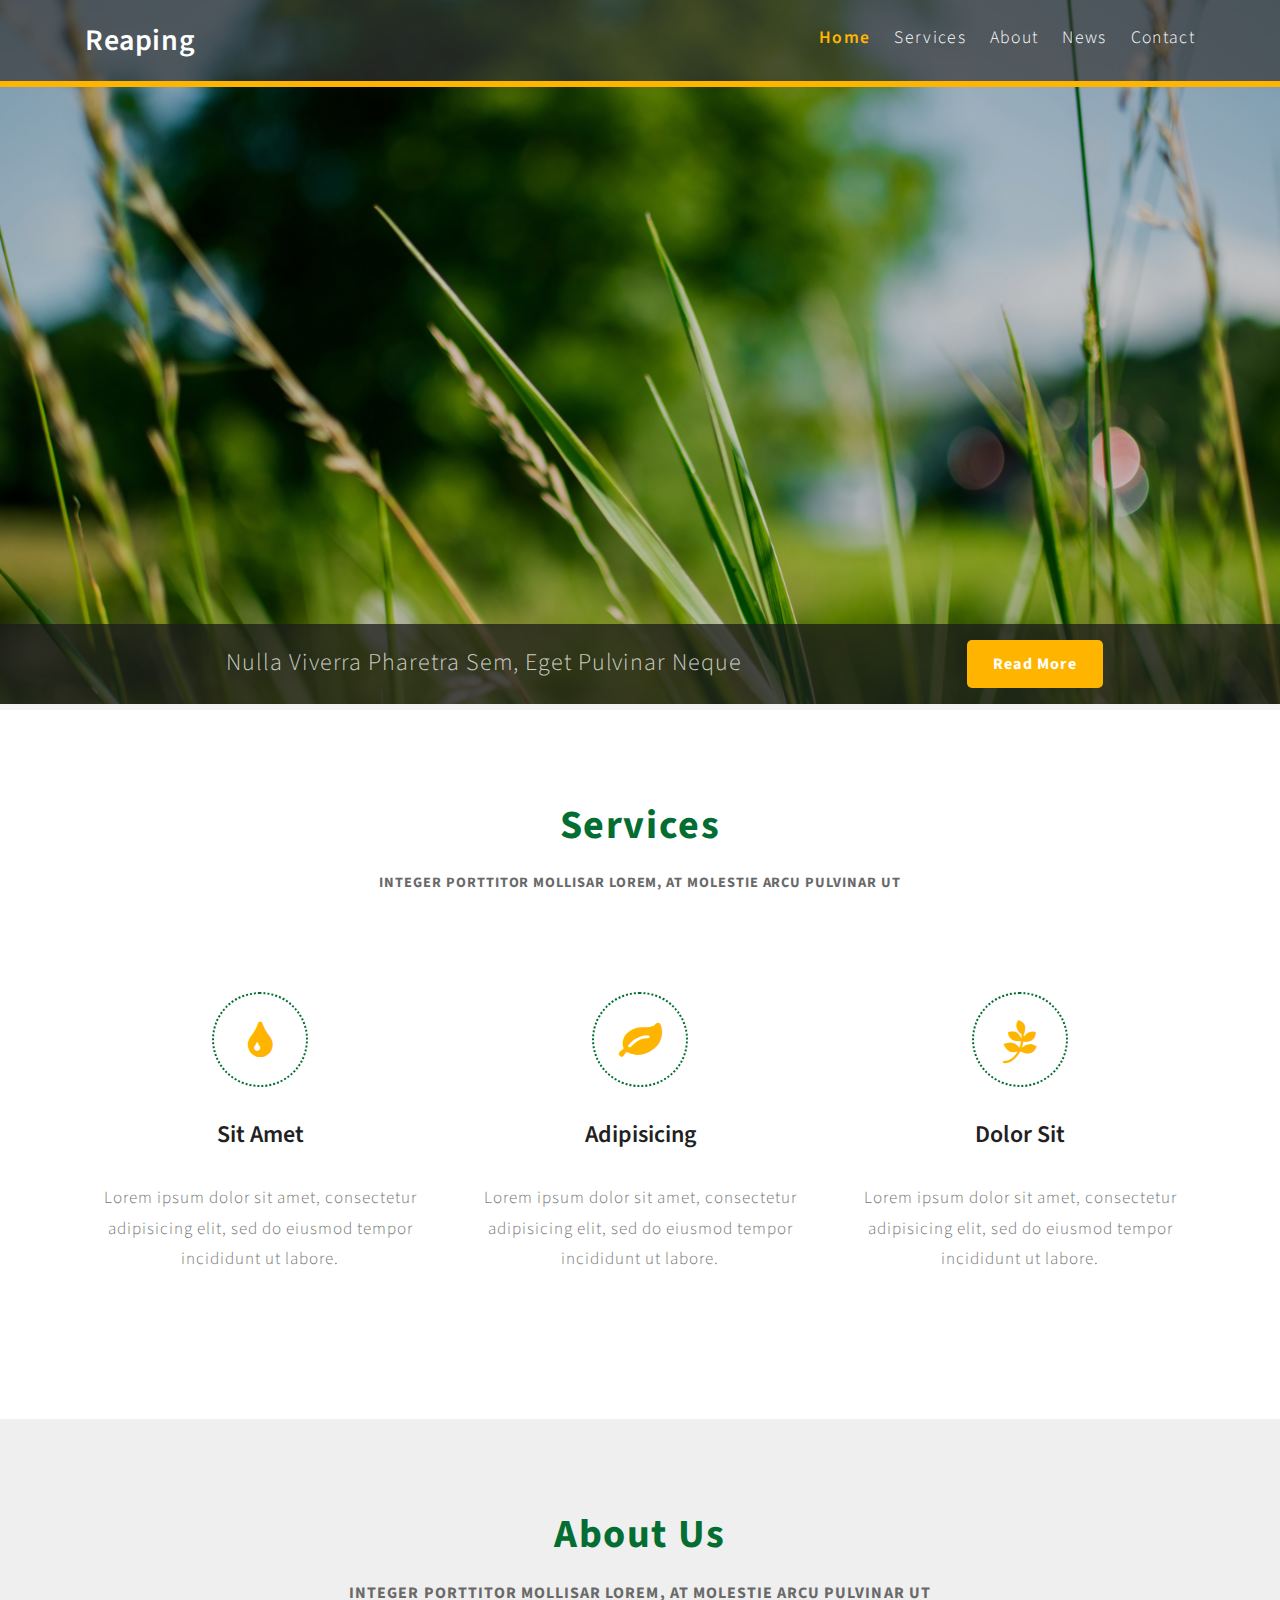
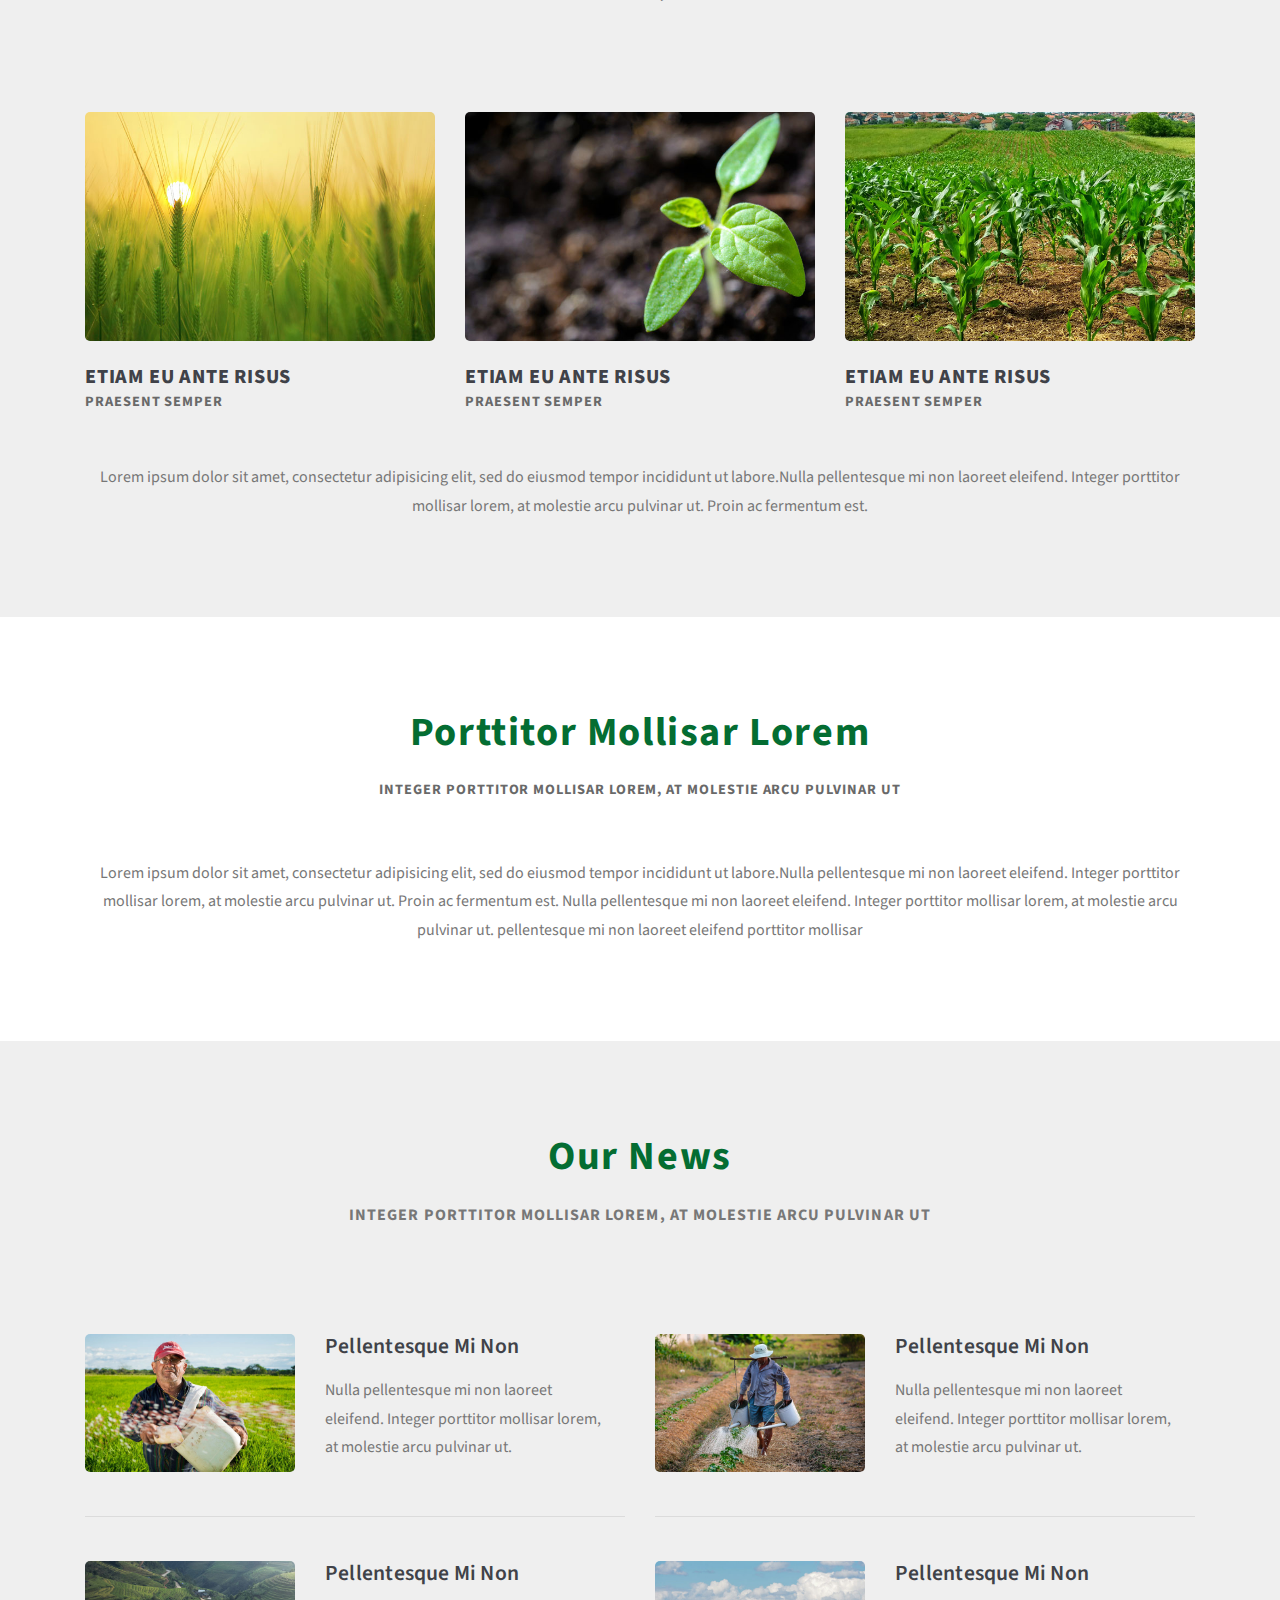
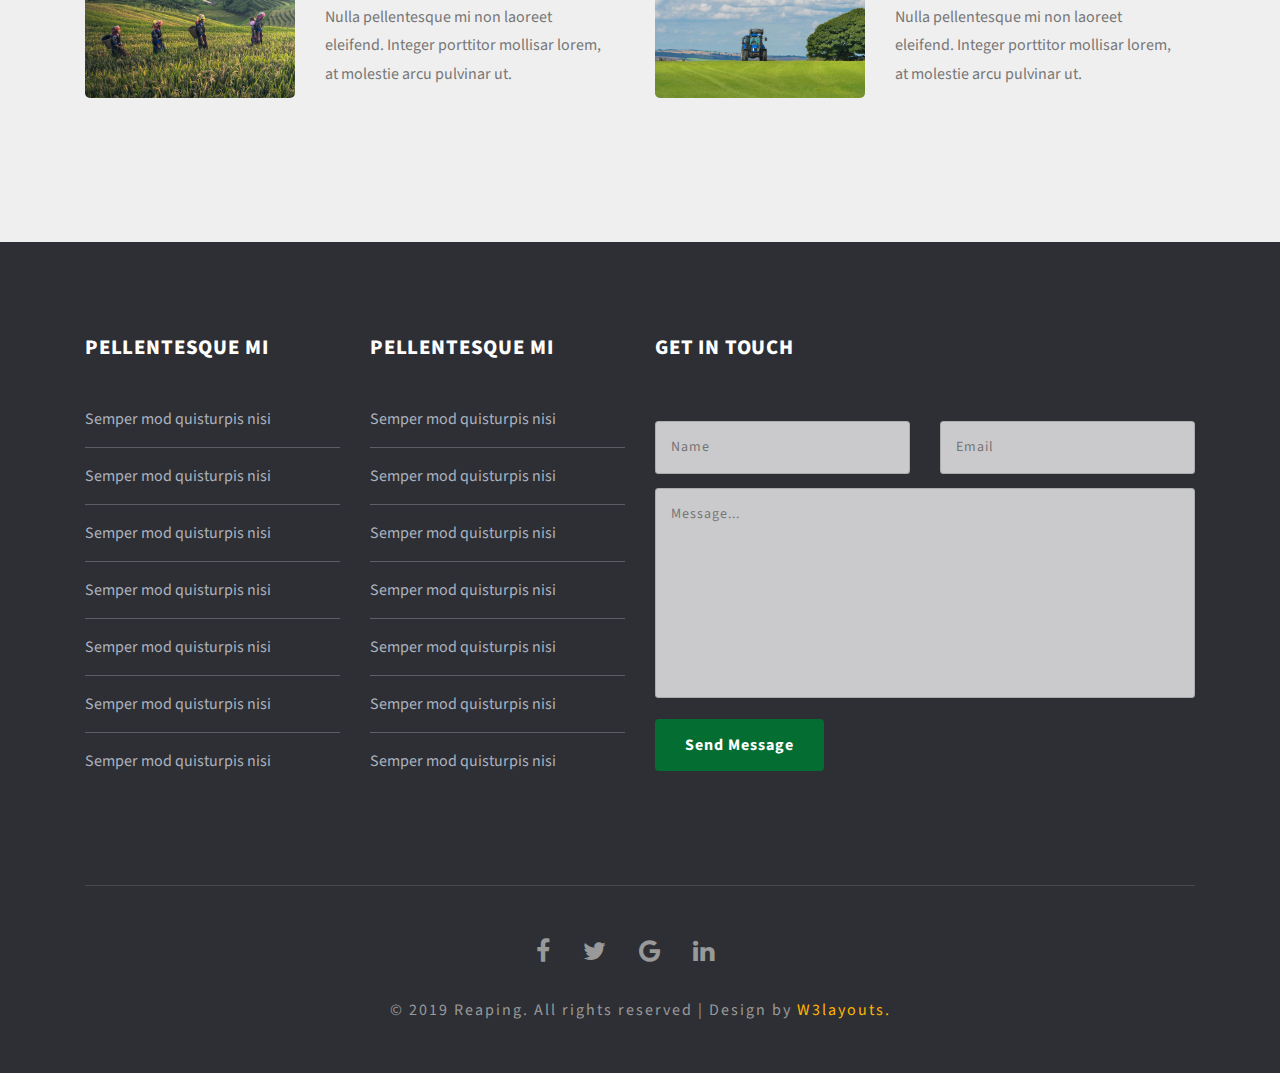
<file: index.html>
<!--
	Author: W3layouts
	Author URL: http://w3layouts.com
	License: Creative Commons Attribution 3.0 Unported
	License URL: http://creativecommons.org/licenses/by/3.0/
-->
<!DOCTYPE html>
<html lang="en">
<head>
<title>Reaping Agriculture Category Flat Bootstrap Responsive Website Template | Home : W3layouts</title>
	<!-- Meta tag Keywords -->
	<meta name="viewport" content="width=device-width, initial-scale=1">
	<meta charset="utf-8">
	<meta name="keywords" content="Reaping Responsive web template, Bootstrap Web Templates, Flat Web Templates, Android Compatible web template, 
	Smartphone Compatible web template, free webdesigns for Nokia, Samsung, LG, SonyEricsson, Motorola web design" />
	<script type="application/x-javascript">
		addEventListener("load", function () {
			setTimeout(hideURLbar, 0);
		}, false);

		function hideURLbar() {
			window.scrollTo(0, 1);
		}
	</script>
	<!--// Meta tag Keywords -->
    <!-- css files -->
	<link rel="stylesheet" href="css/bootstrap.css"> <!-- Bootstrap-Core-CSS -->
	<link rel="stylesheet" href="css/style.css" type="text/css" media="all" /> <!-- Style-CSS --> 
	<link rel="stylesheet" href="css/fontawesome-all.css"> <!-- Font-Awesome-Icons-CSS -->
	<!-- //css files -->
	<!--web font-->
	  <link href="//fonts.googleapis.com/css?family=Source+Sans+Pro:200,300,400,600,700,900" rel="stylesheet">
	<!--//web font-->
</head>
<body>
<header>	
	<nav class="mnu">
		<div class="container">
            <div class="logo" id="logo">
                <h1><a href="index.html">Reaping</a></h1>
            </div>
				<label for="drop" class="toggle"><span class="fa fa-bars"></span></label>
                <input type="checkbox" id="drop">
                    <ul class="menu mt-1">
                        <li class="mr-lg-4 mr-3 active"><a href="index.html">Home</a></li>
						<li class="mr-lg-4 mr-3"><a href="#services" class="scroll">Services</a></li>
                        <li class="mr-lg-4 mr-3"><a href="#about" class="scroll">About</a></li>
						<li class="mr-lg-4 mr-3"><a href="#news" class="scroll">News</a></li>
                        <li><a href="#contact" class="scroll">Contact</a></li>
                    </ul>
		</div>
    </nav>
</header>
<!-- banner -->
<div class="banner">
	<div class="agile_banner_info">
		<div class="row banner_agile_para">
			<div class="col-lg-9 ban-text">
				<h2>Nulla viverra pharetra sem, eget pulvinar neque</h2>
			</div>	
			<div class="col-lg-3 ban-buton">
				<a href="#services" data-toggle="modal" data-target="#exampleModalCenter" role="button"> Read More </a>
			</div>
		</div>	
	</div>
</div>
<!-- //banner -->	
 <!-- what we do -->
	 <section class="wedo py-5" id="services">
		<div class="container py-lg-5">
			<div class="w3l_head1">
				<h4 class="heading text-center"> Services</h3>
				<p class="subs1 mt-4 text-center mx-auto">Integer porttitor mollisar lorem, at molestie arcu pulvinar ut</p>
			</div>
			<div class="row about-info-grids text-center py-lg-5 py-3 mt-3">
							<div class="col-md-4 about-info about-info1">
								<span class="fa fa-tint"></span>
								<h4>Sit amet</h4>
								<p>Lorem ipsum dolor sit amet, consectetur adipisicing elit, sed do eiusmod tempor incididunt ut labore.</p>
							</div>
							<div class="col-md-4 about-info about-info2">
								<span class="fa fa-leaf"></span>
								<h4>Adipisicing</h4>
								<p>Lorem ipsum dolor sit amet, consectetur adipisicing elit, sed do eiusmod tempor incididunt ut labore.</p>
							</div>
							<div class="col-md-4 about-info about-info3">
								<span class="fa fa-pagelines"></span>
								<h4>Dolor sit</h4>
								<p>Lorem ipsum dolor sit amet, consectetur adipisicing elit, sed do eiusmod tempor incididunt ut labore.</p>
							</div>
					</div>
	 </div>
	</section>
	 <!-- //what we do -->
<!-- news -->
	<section class="news py-5" id="about">
		<div class="container py-lg-5">
			<div class="w3l_head">
				<h3 class="heading text-center">About Us</h3>
				<p class="subs mt-4 text-center mx-auto">Integer porttitor mollisar lorem, at molestie arcu pulvinar ut</p>
			</div>		
				<div class="row news-grids py-lg-5 py-3 mt-3 text-center">
						<div class="col-md-4 newsgrid1">
							<img src="images/g1.jpg" alt="news image" class="img-fluid">
							<div class="news_btm mt-4">
								<h6>Etiam eu ante risus</h6>
								<p>Praesent semper </p>
							</div>
						</div>
						<div class="col-md-4 mt-md-0 mt-5 newsgrid2">
							<img src="images/g2.jpg" alt="news image" class="img-fluid">
							<div class="news_btm mt-4">
								<h6>Etiam eu ante risus</h6>
								<p>Praesent semper </p>
							</div>
						</div>
						<div class="col-md-4  mt-md-0 mt-5 newsgrid3">
							<img src="images/g3.jpg" alt="news image" class="img-fluid">
							<div class="news_btm mt-4">
								<h6>Etiam eu ante risus</h6>
								<p>Praesent semper </p>
							</div>
						</div>
				</div>
			<p class="text-center">Lorem ipsum dolor sit amet, consectetur adipisicing elit, sed do eiusmod tempor incididunt ut labore.Nulla pellentesque mi non laoreet eleifend. Integer porttitor mollisar lorem, at molestie arcu pulvinar ut. Proin ac fermentum est.</p>
		</div>
	</section>
<!-- //news -->
<!-- news-bottom -->
<section class="news-bottom py-5">
	<div class="container py-lg-5">
		<div class="newsgrid1 text-center">
			<div class="w3l_head1">
				<h4 class="heading text-center"> porttitor mollisar lorem</h3>
				<p class="subs1 mt-4 text-center mx-auto">Integer porttitor mollisar lorem, at molestie arcu pulvinar ut</p>
			</div>
			<p class="mt-4">Lorem ipsum dolor sit amet, consectetur adipisicing elit, sed do eiusmod tempor incididunt ut labore.Nulla pellentesque mi non laoreet eleifend. Integer porttitor mollisar lorem, at molestie arcu pulvinar ut. Proin ac fermentum est. Nulla pellentesque mi non laoreet eleifend. Integer porttitor mollisar lorem, at molestie arcu pulvinar ut. pellentesque mi non laoreet eleifend porttitor mollisar</p>
		</div>
			
		
	</div>
</section>
<!-- //news-bottom -->
<!-- blog -->	
<section class="blog_w3l py-5" id="news">
	<div class="container py-lg-5">
			<div class="w3l_head">
				<h4 class="heading text-center">Our News</h4>
				<p class="subs mt-4 text-center mx-auto">Integer porttitor mollisar lorem, at molestie arcu pulvinar ut</p>
			</div>
		<div class="row blog_w3l_top py-lg-5 py-3 mt-3 ">
			<div class="col-lg-6 blog_w3l_left">
				<div class="row blog_w3l_left1">
					<div class="col-md-5 blog_w3l-1">
						<img src="images/g4.jpg" alt="news image" class="img-fluid">
					</div>
					<div class="col-md-7 blog_w3l-2">
						
						<h3>pellentesque mi non</h3>
						<p class="mt-3">Nulla pellentesque mi non laoreet eleifend. Integer porttitor mollisar lorem, at molestie arcu pulvinar ut.</p>
					</div>
				</div>
				<div class="row blog_w3l_left2">
					<div class="col-md-5 blog_w3l-1">
						<img src="images/g5.jpg" alt="news image" class="img-fluid">
					</div>
					<div class="col-md-7 blog_w3l-2">
						
						<h3>pellentesque mi non</h3>
						<p class="mt-3">Nulla pellentesque mi non laoreet eleifend. Integer porttitor mollisar lorem, at molestie arcu pulvinar ut.</p>
					</div>
				</div>
				
			</div>
			<div class="col-lg-6 blog_w3l_right">
				<div class="row blog_w3l_left1">
					<div class="col-md-5 blog_w3l-1">
						<img src="images/g6.jpg" alt="news image" class="img-fluid">
					</div>
					<div class="col-md-7 blog_w3l-2">
						
						<h3>pellentesque mi non</h3>
						<p class="mt-3">Nulla pellentesque mi non laoreet eleifend. Integer porttitor mollisar lorem, at molestie arcu pulvinar ut.</p>
					</div>
				</div>
				<div class="row blog_w3l_left2">
					<div class="col-md-5 blog_w3l-1">
						<img src="images/g7.jpg" alt="news image" class="img-fluid">
					</div>
					<div class="col-md-7 blog_w3l-2">
						
						<h3>pellentesque mi non</h3>
						<p class="mt-3">Nulla pellentesque mi non laoreet eleifend. Integer porttitor mollisar lorem, at molestie arcu pulvinar ut.</p>
					</div>
				</div>
				
				</div>
			</div>
		</div>
</section>
	<!-- //blog -->	
	<!-- foot-1 -->
	 <section class="foot-1 py-5" id="contact">
		<div class="container py-lg-5">
			<div class="row foot-1-top">
				<div class="col-lg-3 col-md-6 col-sm-6 foot-1_grid_left">
					<h4 class="mb-3">Pellentesque mi</h4>
					<div class="foot-top pt-3">
						<ul>
							<li><a href="#">Semper mod quisturpis nisi</a></li>
							<li><a href="#">Semper mod quisturpis nisi</a></li>
							<li><a href="#">Semper mod quisturpis nisi</a></li>
							<li><a href="#">Semper mod quisturpis nisi</a></li>
							<li><a href="#">Semper mod quisturpis nisi</a></li>
							<li><a href="#">Semper mod quisturpis nisi</a></li>
							<li><a href="#">Semper mod quisturpis nisi</a></li>
						</ul>
					</div>
				</div>
				<div class="col-lg-3 col-md-6 col-sm-6 foot-1_grid_middle">
					<h4 class="mb-3">Pellentesque mi</h4>
					<div class="foot-top pt-3">
						<ul>
							<li><a href="#">Semper mod quisturpis nisi</a></li>
							<li><a href="#">Semper mod quisturpis nisi</a></li>
							<li><a href="#">Semper mod quisturpis nisi</a></li>
							<li><a href="#">Semper mod quisturpis nisi</a></li>
							<li><a href="#">Semper mod quisturpis nisi</a></li>
							<li><a href="#">Semper mod quisturpis nisi</a></li>
							<li><a href="#">Semper mod quisturpis nisi</a></li>
						</ul>
					</div>
				</div>
				<div class="col-lg-6 foot-1_grid_right">
					<h4 class="mb-4">Get In Touch</h4>
					<div class="contact_grid_right mt-5 mx-auto text-left">
						<form action="#" method="post">
							<div class="row contact_top">
								<div class="col-sm-6">
									<input type="text" name="Name" placeholder="Name" required="">
								</div>
								<div class="col-sm-6">
									<input type="email" name="Email" placeholder="Email" required="">
								</div>
							</div>							
								<textarea name="Message" onfocus="this.value = '';" onblur="if (this.value == '') {this.value = 'Message...';}" required="">Message...</textarea>
								<input type="submit" value="Send Message">
								
						</form>
			</div>
				</div>
			</div>
			
		</div>
	</section>
	<div class="foot_bottom">
		<div class="container">
			<div class="cpy-right text-center py-5">
				<ul class="social_section_1info mb-lg-4">
					<li><a href="#"><span class="fa fa-facebook"></span></a></li>
					<li><a href="#"><span class="fa fa-twitter"></span></a></li>
					<li><a href="#"><span class="fa fa-google"></span></a></li>
					<li><a href="#"><span class="fa fa-linkedin"></span></a></li>
				</ul>
				<p>© 2019 Reaping. All rights reserved | Design by
					<a href="http://w3layouts.com"> W3layouts.</a>
				</p>
			</div>
		</div>
	</div>
	 <!-- //foot-1 -->
</body>
</html>
</file>
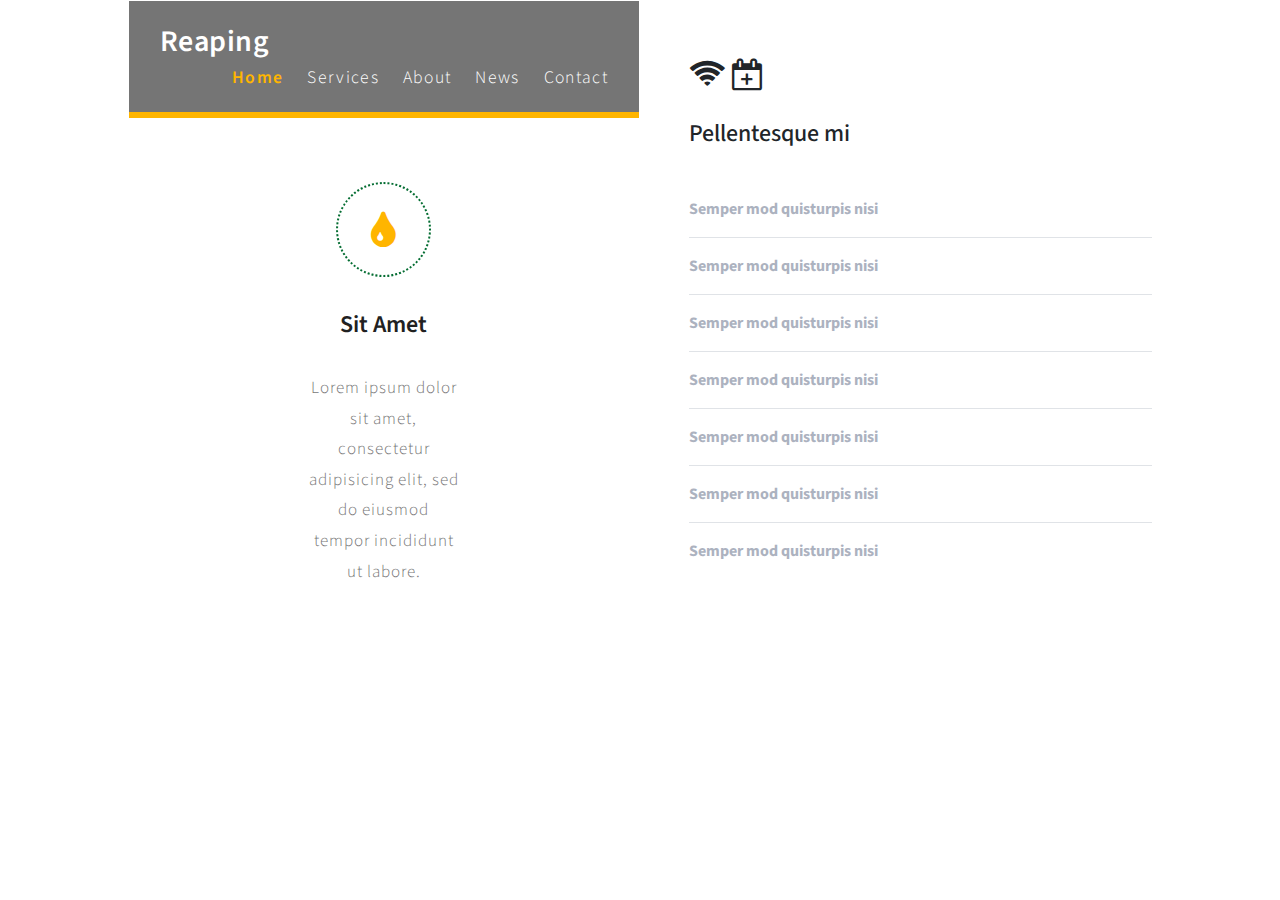
<file: estilos.html>
<!--
	Author: W3layouts
	Author URL: http://w3layouts.com
	License: Creative Commons Attribution 3.0 Unported
	License URL: http://creativecommons.org/licenses/by/3.0/
-->
<!DOCTYPE html>
<html lang="en">
<head>
<title>guide</title>
	<!-- Meta tag Keywords -->
	<meta name="viewport" content="width=device-width, initial-scale=1">
	<meta charset="utf-8">
	<!--// Meta tag Keywords -->
    <!-- css files -->
	<link rel="stylesheet" href="css/bootstrap.css"> <!-- Bootstrap-Core-CSS -->
	<link rel="stylesheet" href="css/style.css" type="text/css" media="all" /> <!-- Style-CSS --> 
	<link rel="stylesheet" href="css/fontawesome-all.css"> <!-- Font-Awesome-Icons-CSS -->
	<!-- //css files -->
	<!--web font-->
	  <link href="//fonts.googleapis.com/css?family=Source+Sans+Pro:200,300,400,600,700,900" rel="stylesheet">
	<!--//web font-->
</head>
<body>
	<table class="row d-flex justify-content-center">
	  <tr>
	    <th class="w-50">
	    	<div id="menu_show" class="text-center">
			<nav class="mnu">
				<div class="container">
		            <div class="logo" id="logo">
		                <h1><a href="index.html">Reaping</a></h1>
		            </div>
						<label for="drop" class="toggle"><span class="fa fa-bars"></span></label>
		                <input type="checkbox" id="drop">
		                    <ul class="menu mt-1">
		                        <li class="mr-lg-4 mr-3 active"><a href="index.html">Home</a></li>
								<li class="mr-lg-4 mr-3"><a href="#services" class="scroll">Services</a></li>
		                        <li class="mr-lg-4 mr-3"><a href="#about" class="scroll">About</a></li>
								<li class="mr-lg-4 mr-3"><a href="#news" class="scroll">News</a></li>
		                        <li><a href="#contact" class="scroll">Contact</a></li>
		                    </ul>
				</div>
	    	</nav>
		</div>

		<div class="row about-info-grids py-lg-5 py-3 mt-3 d-flex justify-content-center">
			<div class="col-md-4 about-info about-info1 text-center">
				<span class="fa fa-tint"></span>
				<h4>Sit amet</h4>
				<p>Lorem ipsum dolor sit amet, consectetur adipisicing elit, sed do eiusmod tempor incididunt ut labore.</p>
			</div>
		</div>
	    </th>
	    <th class="w-50"> 
	    	<div class="pl-5">
				<h2>
					<i class="fa fa-wifi"></i>
					<i class="fa fa-calendar-plus-o"></i>
				</h2>
			</div>

			<br/>

			<div class="pl-5">
				<h4 class="mb-3">Pellentesque mi</h4>
				<div class="foot-top pt-3">
					<ul>
						<li><a href="#">Semper mod quisturpis nisi</a></li>
						<li><a href="#">Semper mod quisturpis nisi</a></li>
						<li><a href="#">Semper mod quisturpis nisi</a></li>
						<li><a href="#">Semper mod quisturpis nisi</a></li>
						<li><a href="#">Semper mod quisturpis nisi</a></li>
						<li><a href="#">Semper mod quisturpis nisi</a></li>
						<li><a href="#">Semper mod quisturpis nisi</a></li>
					</ul>
				</div>
			</div>
	    </th>
	  </tr>
	</table>

</body>
</html>
</file>
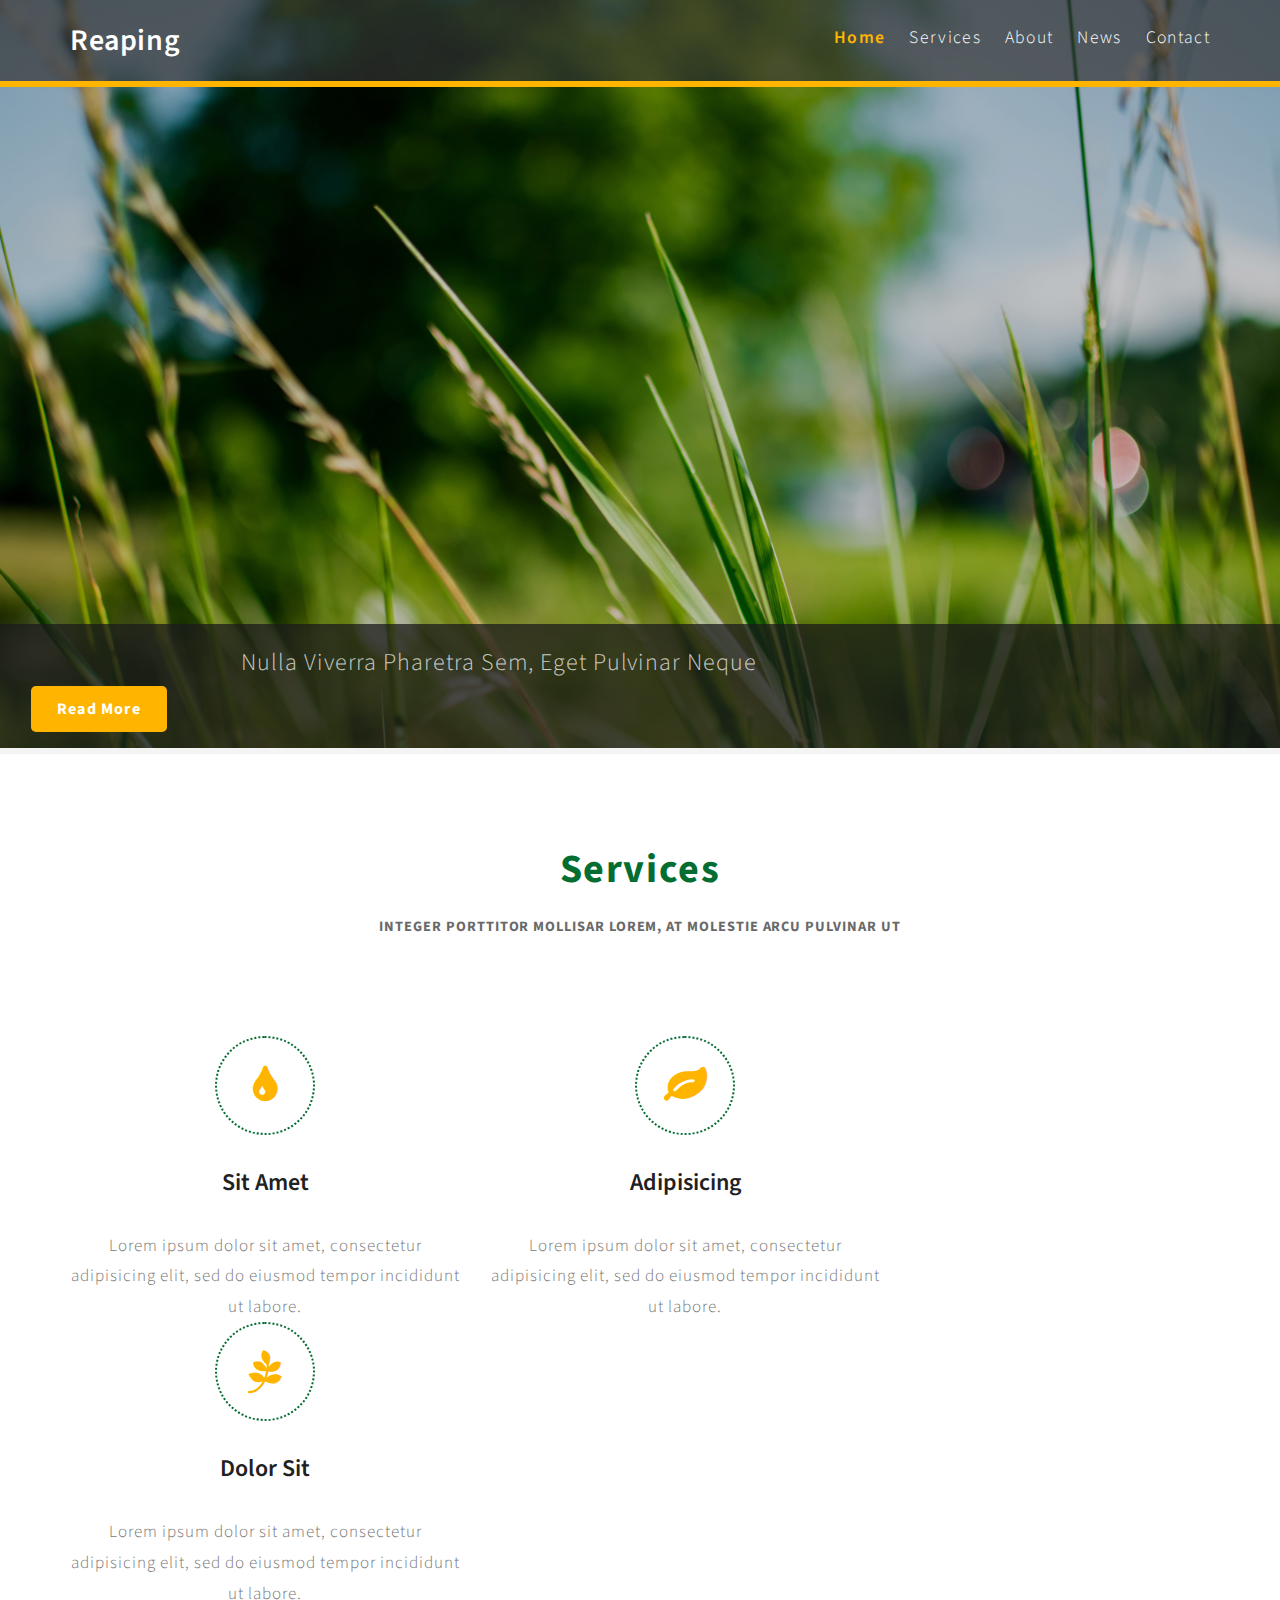
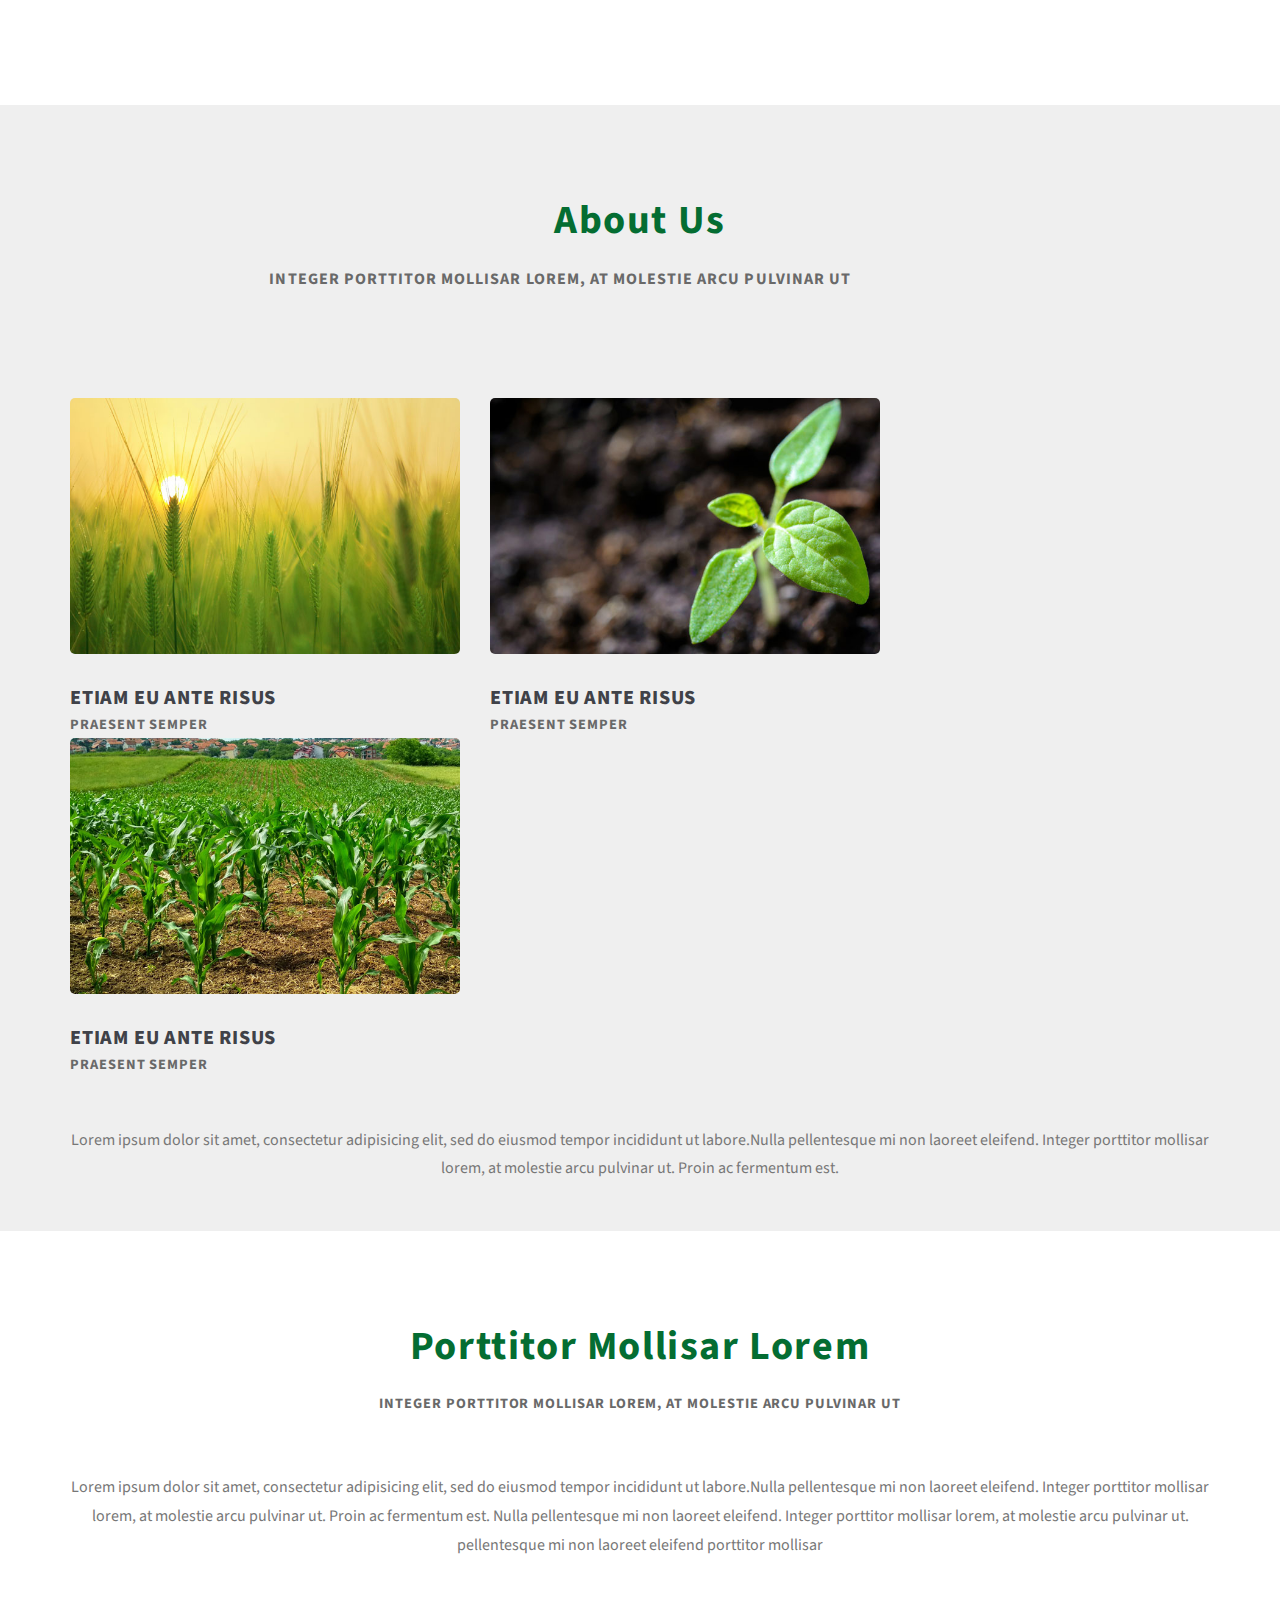
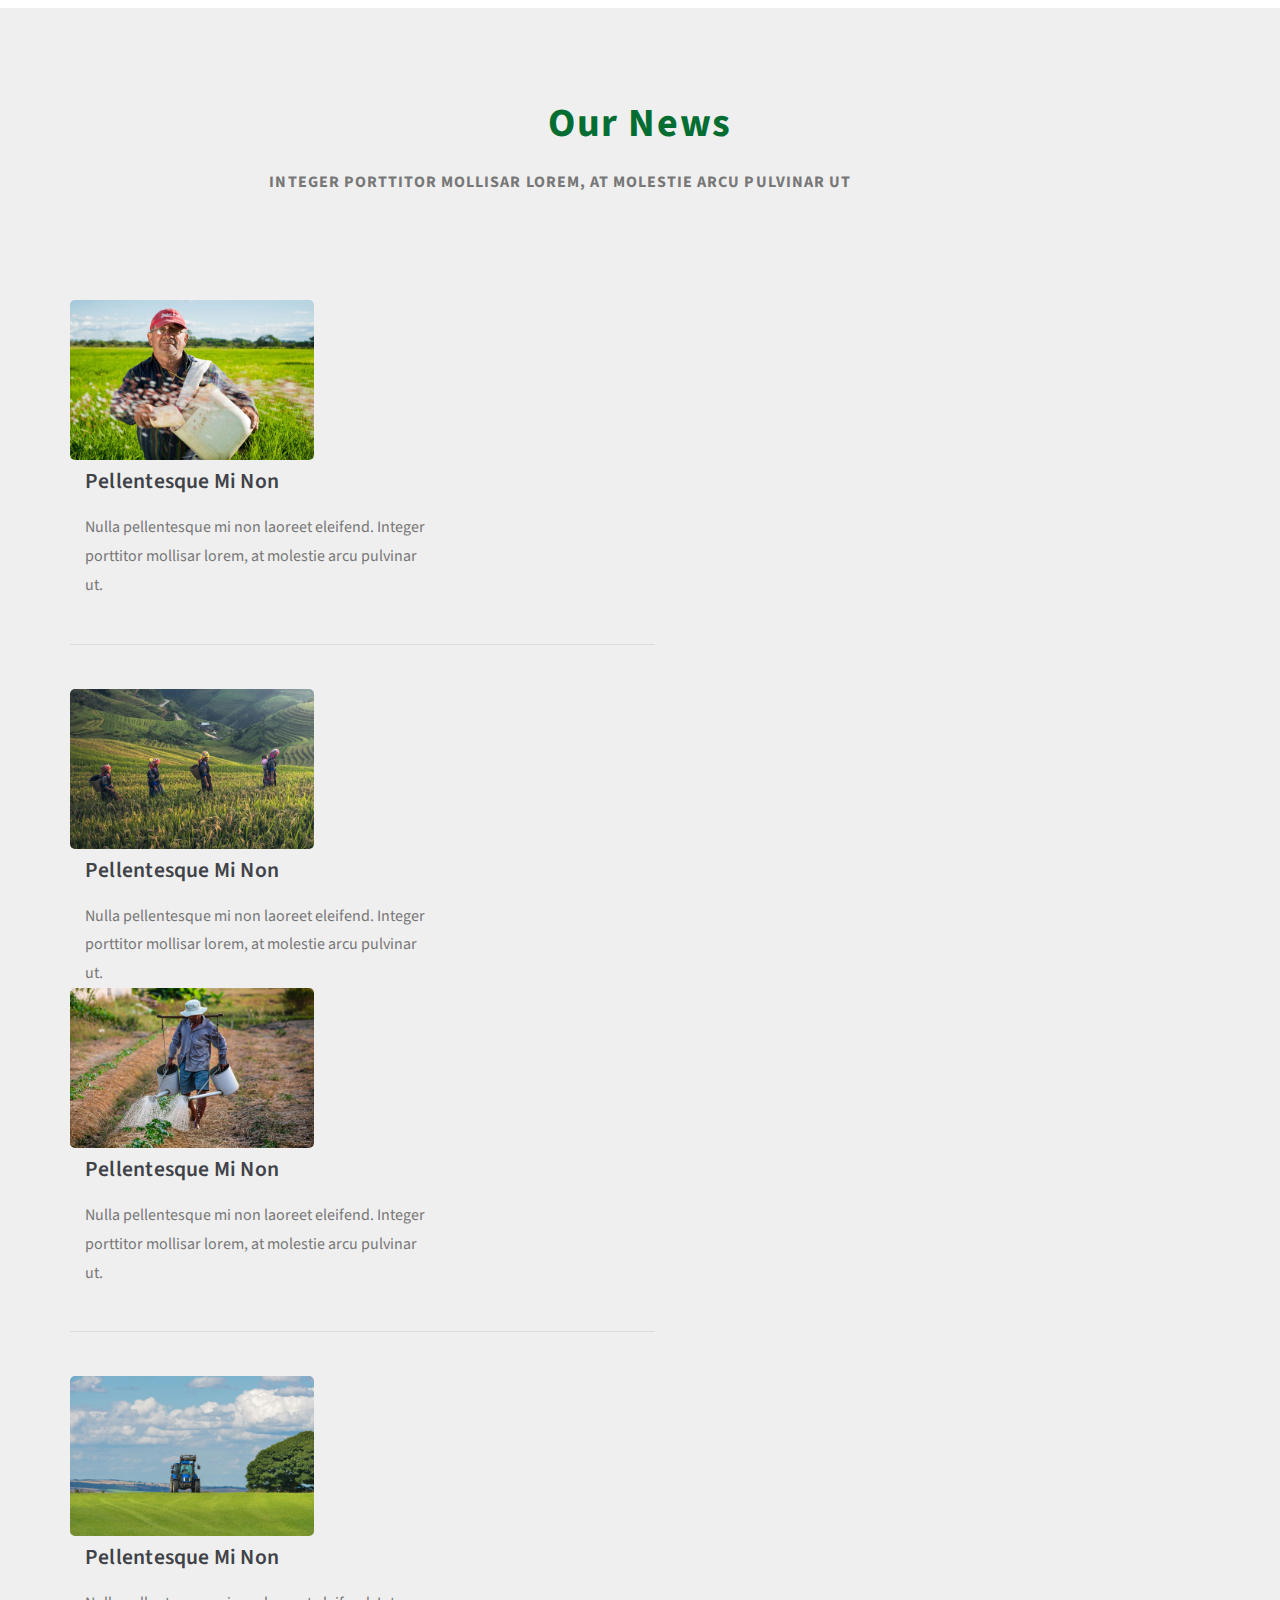
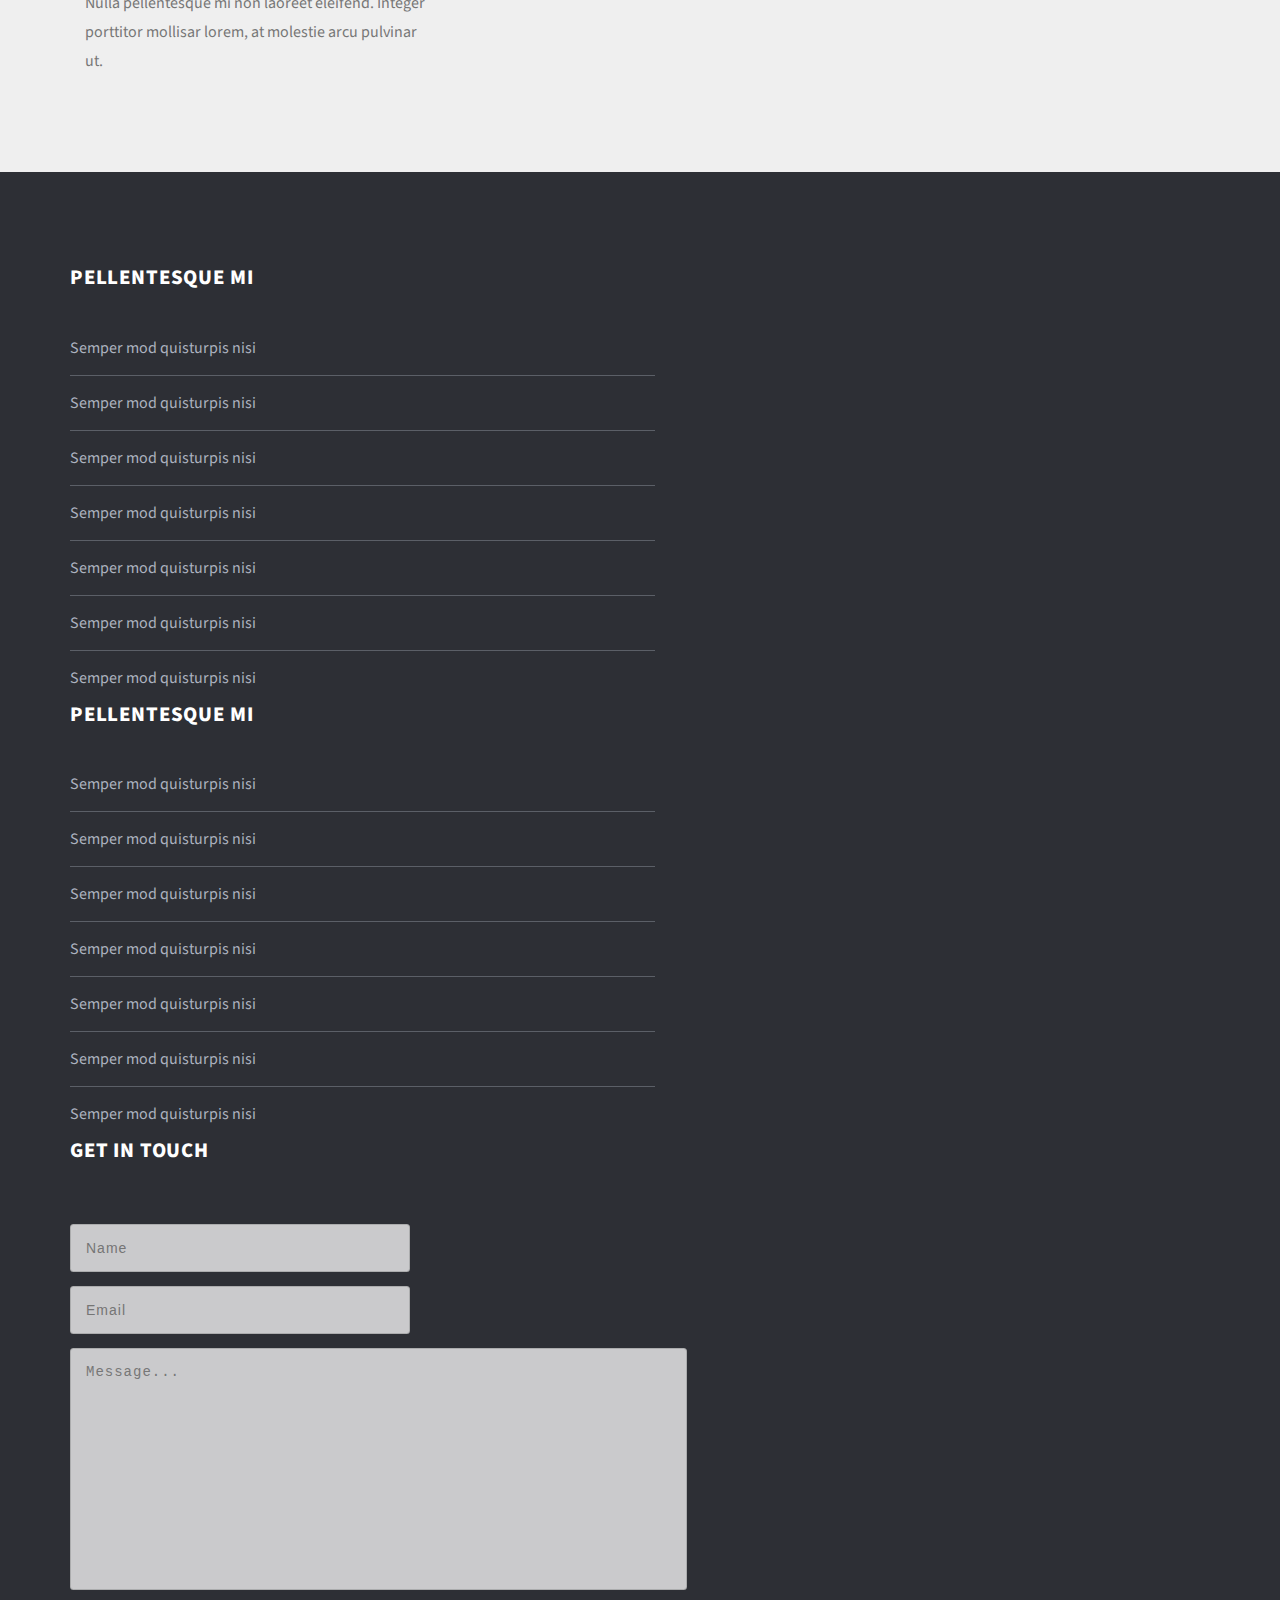
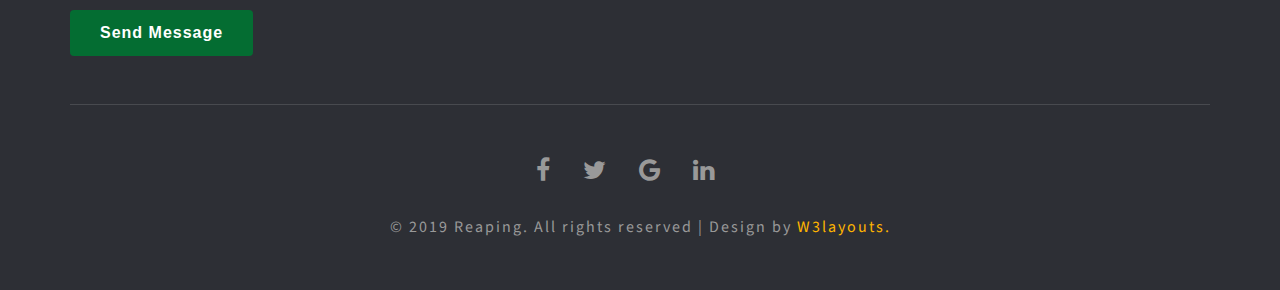
<file: maquetacion/index_maquetacion.html>
<!--
	Author: W3layouts
	Author URL: http://w3layouts.com
	License: Creative Commons Attribution 3.0 Unported
	License URL: http://creativecommons.org/licenses/by/3.0/
-->
<!DOCTYPE html>
<html lang="en">
<head>
<title>Reaping Agriculture Category Flat Bootstrap Responsive Website Template | Home : W3layouts</title>
	<!-- Meta tag Keywords -->
	<meta name="viewport" content="width=device-width, initial-scale=1">
	<meta charset="utf-8">
	<!--// Meta tag Keywords -->
    <!-- css files -->
    <link rel="stylesheet" href="css/style_nat.css" type="text/css" media="all" />
	<link rel="stylesheet" href="css/style.css" type="text/css" media="all" /> <!-- Style-CSS --> 
	<link rel="stylesheet" href="css/fontawesome-all.css"> <!-- Font-Awesome-Icons-CSS -->

	<!-- //css files -->
	<!--web font-->
	  <link href="//fonts.googleapis.com/css?family=Source+Sans+Pro:200,300,400,600,700,900" rel="stylesheet">
	<!--//web font-->
</head>
<body>
<header>	
	<nav class="mnu">
		<div class="container">
            <div class="logo" id="logo">
                <h1><a href="index_nat.html">Reaping</a></h1>
            </div>
			<label for="drop" class="toggle"><span class="fa fa-bars"></span></label>
            <input type="checkbox" id="drop">
                <ul class="menu mt-1">
                    <li class="mr-lg-4 mr-3 active"><a href="index_nat.html">Home</a></li>
					<li class="mr-lg-4 mr-3"><a href="#services" class="scroll">Services</a></li>
                    <li class="mr-lg-4 mr-3"><a href="#about" class="scroll">About</a></li>
					<li class="mr-lg-4 mr-3"><a href="#news" class="scroll">News</a></li>
                    <li><a href="#contact" class="scroll">Contact</a></li>
                </ul>
		</div>
    </nav>
</header>
<!-- banner -->
<div class="banner">
	<div class="agile_banner_info">
		<div class="row banner_agile_para">
			<div class="col-lg-9 ban-text">
				<h2>Nulla viverra pharetra sem, eget pulvinar neque</h2>
			</div>	
			<div class="col-lg-3 ban-buton">
				<a href="#services" data-toggle="modal" data-target="#exampleModalCenter" role="button"> Read More </a>
			</div>
		</div>	
	</div>
</div>
<!-- //banner -->	
 <!-- what we do -->
	 <section class="wedo py-5" id="services">
		<div class="container py-lg-5">
			<div class="w3l_head1">
				<h4 class="heading text-center"> Services</h3>
				<p class="subs1 mt-4 text-center mx-auto">Integer porttitor mollisar lorem, at molestie arcu pulvinar ut</p>
			</div>
			<div class="row about-info-grids text-center py-lg-5 py-3 mt-3">
							<div class="col-md-4 about-info about-info1">
								<span class="fa fa-tint"></span>
								<h4>Sit amet</h4>
								<p>Lorem ipsum dolor sit amet, consectetur adipisicing elit, sed do eiusmod tempor incididunt ut labore.</p>
							</div>
							<div class="col-md-4 about-info about-info2">
								<span class="fa fa-leaf"></span>
								<h4>Adipisicing</h4>
								<p>Lorem ipsum dolor sit amet, consectetur adipisicing elit, sed do eiusmod tempor incididunt ut labore.</p>
							</div>
							<div class="col-md-4 about-info about-info3">
								<span class="fa fa-pagelines"></span>
								<h4>Dolor sit</h4>
								<p>Lorem ipsum dolor sit amet, consectetur adipisicing elit, sed do eiusmod tempor incididunt ut labore.</p>
							</div>
					</div>
	 </div>
	</section>
	 <!-- //what we do -->
<!-- news -->
	<section class="news py-5" id="about">
		<div class="container py-lg-5">
			<div class="w3l_head">
				<h3 class="heading text-center">About Us</h3>
				<p class="subs mt-4 text-center mx-auto">Integer porttitor mollisar lorem, at molestie arcu pulvinar ut</p>
			</div>		
				<div class="row news-grids py-lg-5 py-3 mt-3 text-center">
						<div class="col-md-4 newsgrid1">
							<img src="images/g1.jpg" alt="news image" class="img-fluid">
							<div class="news_btm mt-4">
								<h6>Etiam eu ante risus</h6>
								<p>Praesent semper </p>
							</div>
						</div>
						<div class="col-md-4 mt-md-0 mt-5 newsgrid2">
							<img src="images/g2.jpg" alt="news image" class="img-fluid">
							<div class="news_btm mt-4">
								<h6>Etiam eu ante risus</h6>
								<p>Praesent semper </p>
							</div>
						</div>
						<div class="col-md-4 mt-md-0 mt-5 newsgrid3">
							<img src="images/g3.jpg" alt="news image" class="img-fluid">
							<div class="news_btm mt-4">
								<h6>Etiam eu ante risus</h6>
								<p>Praesent semper </p>
							</div>
						</div>
				</div>
			<p class="text-center">Lorem ipsum dolor sit amet, consectetur adipisicing elit, sed do eiusmod tempor incididunt ut labore.Nulla pellentesque mi non laoreet eleifend. Integer porttitor mollisar lorem, at molestie arcu pulvinar ut. Proin ac fermentum est.</p>
		</div>
	</section>
<!-- //news -->
<!-- news-bottom -->
<section class="news-bottom py-5">
	<div class="container py-lg-5">
		<div class="newsgrid1 text-center">
			<div class="w3l_head1">
				<h4 class="heading text-center"> porttitor mollisar lorem</h3>
				<p class="subs1 mt-4 text-center mx-auto">Integer porttitor mollisar lorem, at molestie arcu pulvinar ut</p>
			</div>
			<p class="mt-4">Lorem ipsum dolor sit amet, consectetur adipisicing elit, sed do eiusmod tempor incididunt ut labore.Nulla pellentesque mi non laoreet eleifend. Integer porttitor mollisar lorem, at molestie arcu pulvinar ut. Proin ac fermentum est. Nulla pellentesque mi non laoreet eleifend. Integer porttitor mollisar lorem, at molestie arcu pulvinar ut. pellentesque mi non laoreet eleifend porttitor mollisar</p>
		</div>
			
		
	</div>
</section>
<!-- //news-bottom -->
<!-- blog -->	
<section class="blog_w3l py-5" id="news">
	<div class="container py-lg-5">
			<div class="w3l_head">
				<h4 class="heading text-center">Our News</h4>
				<p class="subs mt-4 text-center mx-auto">Integer porttitor mollisar lorem, at molestie arcu pulvinar ut</p>
			</div>
		<div class="row blog_w3l_top py-lg-5 py-3 mt-3 ">
			<div class="col-lg-6 blog_w3l_left">
				<div class="row blog_w3l_left1">
					<div class="col-md-5 blog_w3l-1">
						<img src="images/g4.jpg" alt="news image" class="img-fluid">
					</div>
					<div class="col-md-7 blog_w3l-2">
						
						<h3>pellentesque mi non</h3>
						<p class="mt-3">Nulla pellentesque mi non laoreet eleifend. Integer porttitor mollisar lorem, at molestie arcu pulvinar ut.</p>
					</div>
				</div>
				<div class="row blog_w3l_left2">
					<div class="col-md-5 blog_w3l-1">
						<img src="images/g5.jpg" alt="news image" class="img-fluid">
					</div>
					<div class="col-md-7 blog_w3l-2">
						
						<h3>pellentesque mi non</h3>
						<p class="mt-3">Nulla pellentesque mi non laoreet eleifend. Integer porttitor mollisar lorem, at molestie arcu pulvinar ut.</p>
					</div>
				</div>
				
			</div>
			<div class="col-lg-6 blog_w3l_right">
				<div class="row blog_w3l_left1">
					<div class="col-md-5 blog_w3l-1">
						<img src="images/g6.jpg" alt="news image" class="img-fluid">
					</div>
					<div class="col-md-7 blog_w3l-2">
						
						<h3>pellentesque mi non</h3>
						<p class="mt-3">Nulla pellentesque mi non laoreet eleifend. Integer porttitor mollisar lorem, at molestie arcu pulvinar ut.</p>
					</div>
				</div>
				<div class="row blog_w3l_left2">
					<div class="col-md-5 blog_w3l-1">
						<img src="images/g7.jpg" alt="news image" class="img-fluid">
					</div>
					<div class="col-md-7 blog_w3l-2">
						
						<h3>pellentesque mi non</h3>
						<p class="mt-3">Nulla pellentesque mi non laoreet eleifend. Integer porttitor mollisar lorem, at molestie arcu pulvinar ut.</p>
					</div>
				</div>
				
				</div>
			</div>
		</div>
</section>
	<!-- //blog -->	
	<!-- foot-1 -->
	 <section class="foot-1 py-5" id="contact">
		<div class="container py-lg-5">
			<div class="row foot-1-top">
				<div class="col-lg-3 col-md-6 col-sm-6 foot-1_grid_left">
					<h4 class="mb-3">Pellentesque mi</h4>
					<div class="foot-top pt-3">
						<ul>
							<li><a href="#">Semper mod quisturpis nisi</a></li>
							<li><a href="#">Semper mod quisturpis nisi</a></li>
							<li><a href="#">Semper mod quisturpis nisi</a></li>
							<li><a href="#">Semper mod quisturpis nisi</a></li>
							<li><a href="#">Semper mod quisturpis nisi</a></li>
							<li><a href="#">Semper mod quisturpis nisi</a></li>
							<li><a href="#">Semper mod quisturpis nisi</a></li>
						</ul>
					</div>
				</div>
				<div class="col-lg-3 col-md-6 col-sm-6 foot-1_grid_middle">
					<h4 class="mb-3">Pellentesque mi</h4>
					<div class="foot-top pt-3">
						<ul>
							<li><a href="#">Semper mod quisturpis nisi</a></li>
							<li><a href="#">Semper mod quisturpis nisi</a></li>
							<li><a href="#">Semper mod quisturpis nisi</a></li>
							<li><a href="#">Semper mod quisturpis nisi</a></li>
							<li><a href="#">Semper mod quisturpis nisi</a></li>
							<li><a href="#">Semper mod quisturpis nisi</a></li>
							<li><a href="#">Semper mod quisturpis nisi</a></li>
						</ul>
					</div>
				</div>
				<div class="col-lg-6 foot-1_grid_right">
					<h4 class="mb-4">Get In Touch</h4>
					<div class="contact_grid_right mt-5 mx-auto text-left">
						<form action="#" method="post">
							<div class="row contact_top">
								<div class="col-sm-6">
									<input type="text" name="Name" placeholder="Name" required="">
								</div>
								<div class="col-sm-6">
									<input type="email" name="Email" placeholder="Email" required="">
								</div>
							</div>							
								<textarea name="Message" onfocus="this.value = '';" onblur="if (this.value == '') {this.value = 'Message...';}" required="">Message...</textarea>
								<input type="submit" value="Send Message">
								
						</form>
			</div>
				</div>
			</div>
			
		</div>
	</section>
	<div class="foot_bottom">
		<div class="container">
			<div class="cpy-right text-center py-5">
				<ul class="social_section_1info mb-lg-4">
					<li><a href="#"><span class="fa fa-facebook"></span></a></li>
					<li><a href="#"><span class="fa fa-twitter"></span></a></li>
					<li><a href="#"><span class="fa fa-google"></span></a></li>
					<li><a href="#"><span class="fa fa-linkedin"></span></a></li>
				</ul>
				<p>© 2019 Reaping. All rights reserved | Design by
					<a href="http://w3layouts.com"> W3layouts.</a>
				</p>
			</div>
		</div>
	</div>
	 <!-- //foot-1 -->
</body>
</html>
</file>
<file: css/style.css>
/*--
Author: W3layouts
Author URL: http://w3layouts.com
License: Creative Commons Attribution 3.0 Unported
License URL: http://creativecommons.org/licenses/by/3.0/
--*/
body{
	padding:0;
	margin:0;
	background:#fff;
	position:relative;
	font-family: 'Source Sans Pro', sans-serif;
}
html {
  scroll-behavior: smooth;
}
body a{
    transition:0.5s all;
	-webkit-transition:0.5s all;
	-moz-transition:0.5s all;
	-o-transition:0.5s all;
	-ms-transition:0.5s all;
	cursor:pointer !important;
}
button,.btn{
	cursor:pointer !important;
}
a:hover{
	text-decoration:none;
}
input[type="button"],input[type="submit"],.contact-form input[type="submit"]{
	transition:0.5s all;
	-webkit-transition:0.5s all;
	-moz-transition:0.5s all;
	-o-transition:0.5s all;
	-ms-transition:0.5s all;
}
h1,h2,h3,h4,h5,h6{
	margin:0;	
	font-family: 'Source Sans Pro', sans-serif;
}	
p {
    margin: 0;
    line-height: 1.8em;
    font-size: 16px;
    color: #777;
}
ul{
	margin:0;
	padding:0;
}
label{
	margin:0;
}
img{
	width:100%;
}

/*-- header --*/

/* CSS Document */

header {
    position: absolute;
    z-index: 9;
    width: 100%;
}

.toggle,
[id^=drop] {
    display: none;
}

/* Giving a background-color to the nav container. */

nav {
    margin: 0;
    padding: 0;
}


#logo a {
    float: left;
    display: initial;
    margin: 0;
    color: #fff;
}

#logo a span {
    color: #fff;
}
.logo h1 a {
    font-size: 30px;
    text-transform: capitalize;
    display: initial;
    margin: 0;
    letter-spacing: 0.02em;
    line-height: 1.3em;
    color: #fff;
    font-weight: 600;
}
nav.mnu {
    background: rgba(51, 51, 51, 0.68);
    padding: 1.3em 1em;
    border-bottom: 6px solid rgb(255, 181, 0);
}
/* Since we'll have the "ul li" "float:left"
 * we need to add a clear after the container. */

nav:after {
    content: "";
    display: table;
    clear: both;
}

/* Removing padding, margin and "list-style" from the "ul",
 * and adding "position:reltive" */

nav ul {
    float: right;
    padding: 0;
    margin: 0;
    list-style: none;
    position: relative;
}

/* Positioning the navigation items inline */

nav ul li {
    margin: 0px;
    display: inline-block;
    float: left;
}

/* Styling the links */

nav a {
        color: #fff;
    text-transform: capitalize;
    font-weight: 300;
    font-size: 1.1em;
    letter-spacing: 0.075em;
}


nav ul li ul li:hover {
    background: #f8f9fa;
}

/* Background color change on Hover */

nav a:hover {
    color:#ffb500;
}

.menu li.active a {
    color: #ffb500;
	font-weight: 600;
}

/* Hide Dropdowns by Default
 * and giving it a position of absolute */

nav ul ul {
    display: none;
    position: absolute;
    /* has to be the same number as the "line-height" of "nav a" */
    top: 30px;
    background: #fff;
    padding: 10px;
}

/* Display Dropdowns on Hover */

nav ul li:hover > ul {
    display: inherit;
}

/* Fisrt Tier Dropdown */

nav ul ul li {
    width: 170px;
    float: none;
    display: list-item;
    position: relative;
}

nav ul ul li a {
    color: #333;
    padding: 5px 10px;
    display: block;
}

/* Second, Third and more Tiers	
 * We move the 2nd and 3rd etc tier dropdowns to the left
 * by the amount of the width of the first tier.
*/

nav ul ul ul li {
    position: relative;
    top: -60px;
    /* has to be the same number as the "width" of "nav ul ul li" */
    left: 170px;
}


/* Change ' +' in order to change the Dropdown symbol */

li > a:only-child:after {
    content: '';
}


/* Media Queries
--------------------------------------------- */

@media all and (max-width: 768px) {

    #logo {
        display: block;
        padding: 0;
        width: 100%;
        text-align: center;
        float: none;
    }

    nav {
        margin: 0;
    }

    /* Hide the navigation menu by default */
    /* Also hide the  */
    .toggle + a,
    .menu {
        display: none;
    }

    /* Stylinf the toggle lable */

  .toggle {
    display: block;
    padding: 4px 15px;
    font-size: 20px;
    text-decoration: none;
    border: none;
    float: right;
    background-color: #ffffff;
    color: #333;
    cursor: pointer;
}
    .menu .toggle {
        float: none;
        text-align: center;
        margin: auto;
        width: 80%;
        padding: 5px;
        font-weight: normal;
        font-size: 16px;
        letter-spacing: 1px;
    }

    .toggle:hover {
        color: #333;
        background-color: #fff;
    }

    /* Display Dropdown when clicked on Parent Lable */
    [id^=drop]:checked + ul {
        display: block;
        background: rgba(16, 16, 16, 0.85);
        padding: 15px 0;
        text-align: center;
		width: 100%;
    }

    /* Change menu item's width to 100% */
    nav ul li {
        display: block;
        width: 100%;
        padding: 5px 0;
    }

    nav ul ul .toggle,
    nav ul ul a {
        padding: 0 40px;
    }

    nav ul ul ul a {
        padding: 0 80px;
    }

    nav a:hover,
    nav ul ul ul a {
        background-color: transparent;
    }

    nav ul li ul li .toggle,
    nav ul ul a,
    nav ul ul ul a {
        padding: 14px 20px;
        color: #FFF;
        font-size: 17px;
    }


    nav ul li ul li .toggle,
    nav ul ul a {
        background-color: #212121;
    }

    /* Hide Dropdowns by Default */
    nav ul ul {
        float: none;
        position: static;
        color: #ffffff;
        /* has to be the same number as the "line-height" of "nav a" */
    }

    /* Hide menus on hover */
    nav ul ul li:hover > ul,
    nav ul li:hover > ul {
        display: none;
    }

    /* Fisrt Tier Dropdown */
    nav ul ul li {
        display: block;
        width: 100%;
        padding: 0;
    }

    nav ul ul ul li {
        position: static;
        /* has to be the same number as the "width" of "nav ul ul li" */
    }
    nav ul ul li a {
        color: #fff;
        font-size: 0.85em;
    }
}

@media all and (max-width: 330px) {

    nav ul li {
        display: block;
        width: 94%;
    }
}
/* header */
 h2.tittle {
    font-size: 2.2em;
    color: #52575c;
    line-height: 1em;
    font-weight: 800;
    letter-spacing: 0.04em;
    text-transform: uppercase;
}

/*-- modal --*/
.modal-body {
    font-size: 15px;
    letter-spacing: .5px;
    line-height: 28px;
    color: #666;
}
.modal-title {
    font-size: 28px !important;
     font-weight: 700;
    padding: 0 !important;
    letter-spacing: 2px;
    color: #333;
}
.modal-title span.fas{
    color: #fd5c63;
}
.modal-title span.logo{
    font-size: 18px;
    letter-spacing: 1px;
}
/*-- //modal --*/
/*-- banner --*/
.banner{
	background:url(../images/banner1.jpg) no-repeat 0px 0px;
	background-size:cover;
	-webkit-background-size:cover;
	-moz-background-size:cover;
	-o-background-size:cover;
	-ms-background-size:cover;
	min-height:765px;
	position: relative;
}
.agile_banner_info {
    padding: 45em 0em 0em;
}
.agile_banner_info1{
	margin-left:0em;
}
.banner_agile_para h2 {
    text-transform: capitalize;
    color: rgba(255, 255, 255, 0.75);
    font-size: 1.5em;
    font-weight: 300;
    letter-spacing: 0.04em;
    text-align: center;
    line-height: 1.9em;
    margin: 0;
    vertical-align: text-bottom;
}
.row.banner_agile_para {
    background: rgba(27, 27, 27, 0.75);
    padding: 1em;
    margin: 0;
}
.agile_banner_info a {
    padding: 12px 26px;
    color: #fff;
    background: #ffb500;
    font-size: 1em;
    letter-spacing: 0.075em;
    display: inline-block;
    font-weight: 700;
    margin-top: 0em;
    text-transform: capitalize;
    border-radius: 5px;
}
.agile_banner_info a:hover {
    background: #046d32;
}
button.btn.btn-primary.play {
    width: 60px;
    height: 60px;
    border-radius: 50%;
    -webkit-border-radius: 50%;
    -moz-border-radius: 50%;
    -o-border-radius: 50%;
    -ms-border-radius: 50%;
    outline: none;
    cursor: pointer;
    text-shadow: 0 1px 2px rgba(0, 0, 0, 0.37);
    background-color: #03cce6;
    border: none;
}
/*-- about --*/
h3.w3_head {
    font-weight: 400;
    color: #483949;
    font-size: 2.85em;
    letter-spacing: 0.075em;
    line-height: 1.35em;
    margin-bottom: 0.5em;
}
p.main_p {
    font-size: 1.5em;
    line-height: 1.8em;
    letter-spacing: 0.075em;
    color: #777;
    font-weight: 300;
}
.about-info span {
    color: #ffb500;
    font-size: 2.7em;
    width: 2.2em;
    border-radius: 100%;
    height: 2.2em;
    line-height: 2.2em;
    border: 2px dotted #046d32;
}
.about-info-grids h4 {
    font-size: 1.5em;
   line-height: 1.5em;
    letter-spacing: 0px;
    color: #212121;
    font-weight: 600;
    text-transform: capitalize;
    margin: 30px 0;
}
.about-info-grids p {
    font-size: 17px;
    line-height: 1.8em;
    color: #777;
    letter-spacing: 1px;
    font-weight: 300;
    text-align: center;
}
/*-- //about --*/
/*-- news --*/
.w3l_head {
    padding-bottom: 2.5em;
}
h3.heading {
    font-size: 2.5em;
    color: #046d32;
    line-height: 1em;
    font-weight: 700;
    letter-spacing: 0.04em;
    text-transform: capitalize;
}

.news p {
    font-size: 16px;
    line-height: 1.8em;
    color: #777;
}
section.news img {
    border-radius: 5px;
}
p.subs span{
    color: #404248;
    font-weight: 800;
}
.news_btm span {
    color: #b9bcc2;
    font-size: 2.5em;
}
.news_btm h6 {
    font-size: 1.25em;
    text-transform: uppercase;
    font-weight: 800;
    letter-spacing: 0.04em;
    color: #404248;
	text-align:left;
}
.news_btm p{
    text-transform: uppercase;
    font-weight: 700;
    letter-spacing: 0.065em;
    font-size: 0.9em;
    color: #696969;
	text-align:left;
}
.news_btm_rgt {
    padding-left: 0;
}
section.news {
    background: #efefef;
}
/*-- //news --*/
.w3l_head1 {
    padding-bottom: 2em;
}
.new-tp {
    padding: 2em;
}
.new-tp p {
    font-size: 16px;
    line-height: 1.8em;
    color: #777;
}
h4.heading {
    font-size: 2.5em;
    color: #046d32;
    line-height: 1em;
    font-weight: 700;
    letter-spacing: 0.04em;
    text-transform: capitalize;
}
p.subs1 {
    text-transform: uppercase;
    font-weight: 700;
    letter-spacing: 0.065em;
    font-size:0.9em;
    color: #696969;
}
.agile-link-bnr1 {
    padding: 12px 26px;
    color: #fff;
    background: #36b1af;
    font-size: 1em;
    letter-spacing: 0.075em;
    display: inline-block;
    font-weight: 700;
    margin-top: 0em;
    border: 1px solid #36b1af;
    text-transform: uppercase;
    border-radius: 5px;
}
.agile-link-bnr1:hover {
    background: #fd5c63;
	border:1px solid #fd5c63;
}
.new-tp span {
    background: #fff;
    color: #36b1af;
    width: 24px;
    height: 24px;
    line-height: 24px;
    text-align: center;
    border-radius: 50%;
}
/*-- blog --*/
h4.heading span{
	color:#b9bcc2;
}
section.blog_w3l {
    background: #efefef;
}
section.blog_w3l h5{
display: block;
    text-transform: uppercase;
    font-weight: 700;
    letter-spacing: 0.065em;
    font-size: 0.9em;
    color: #696969;
    margin: 0 0 0.25em 0;
}
section.blog_w3l h3 {
    text-transform: capitalize;
    font-weight: 600;
    letter-spacing: 0.01em;
    color: #404248;
    font-size: 1.35em;
}
section.blog_w3l h3 a{
    color: #404248;
}
section.blog_w3l img {
       border-radius: 5px;
}
section.blog_w3l p {
    font-size: 16px;
    line-height: 1.8em;
    color: #777;
}
.blog_w3l_left1 {
    border-bottom: solid 1px #dbdbdb;
    margin: 0 0 2.75em 0;
    padding: 0 0 2.75em 0;
}
.blog_w3l-1 {
    padding-left: 0;
}
/*-- //blog --*/
p.subs {
    text-transform: uppercase;
    font-weight: 700;
    letter-spacing: 0.065em;
    font-size:1em;
    color: #696969;
    width: 86%;
}
/*-- foot-1 --*/
section.foot-1 {
    background: #2d2f35;
}
.foot-1 h4 {
    font-size: 1.3em;
    color: #fff;
	font-weight: 800;
    letter-spacing: 0.04em;
	line-height:1em;
    text-transform: uppercase;
}
.foot-top li {
    display: block;
    border-bottom:1px solid rgba(172, 178, 191, 0.37);
    padding: 1em 0;
}
.foot-top li:last-child{
    border-bottom: none;
}
.foot-top p {
    color: #acb2bf;
    line-height: 1.8em;
    font-size: 16px;
}
.foot-top p a {
	color: #acb2bf;
}
section.foot-1 p span {
    font-size: 15px;
    font-weight: 700;
	color: #fff;
    letter-spacing: 0.065em;
}
.foot-top li a{
    color: #acb2bf;
}
/*-- //foot-1 --*/
/* contact */
.wedo {
    border-top: solid 6px #f4f4f4;
}
.contact_grid_right input[type="text"], .contact_grid_right input[type="email"], .contact_grid_right textarea {
    outline: none;
    padding: 15px 15px;
    font-size: 14px;
    color: #777;
    background: rgba(255, 255, 255, 0.75);
    width: 100%;
    letter-spacing: 1px;
    border: solid 1px rgba(0, 0, 0, 0.15);
    border-radius: 0.25em;
    margin-top: 1em;
}

.contact_grid_right input[type="text"]:nth-child(2),
.contact_grid_right input[type="email"] {
    margin: 1em 0 0;
}

.contact_grid_right textarea {
    min-height: 15em;
    margin: 1em 0em;
    resize: none;
}

.contact_grid_right input[type="submit"], .contact_grid_right input[type="reset"] {
    outline: none;
    padding: 14px 30px;
    font-size: 1em;
    color: #fff;
    background:#046d32;
    border: none;
    letter-spacing: 1px;
    border-radius: 0.25em;
    -webkit-transition: 0.5s all;
    -moz-transition: 0.5s all;
    -o-transition: 0.5s all;
    -ms-transition: 0.5s all;
    transition: 0.5s all;
    font-weight: 700;
    cursor: pointer;
}

.contact_grid_right input[type="submit"]:hover {
    background-color:#ffb500;
}
.foot_bottom{
    background: #2d2f35;
}
.cpy-right {
    padding: 3em 0;
    margin: 0em 0 0;
	 border-top: 1px solid rgba(230, 230, 230, 0.15);
}
.cpy-right p {
    color: #999;
    letter-spacing: 2px;
}
.cpy-right p a {
    color: #ffb500;
}
.cpy-right p a:hover{
	color:#999;
}
#success-message {
	opacity: 0;
}

.col-xs-12.col-sm-12.col-md-12.col-lg-12 {
	padding: 0 20% 0 20%;
}

.form-title {
	padding: 25px;
	font-size: 30px;
	font-weight: 300;
}

.form-group .form-control {
	-webkit-box-shadow: none;
	border-bottom: 1px;
	border-style: none none solid none;
	border-color:#ffd708;
}

.form-group .form-control:focus {
	box-shadow: none;
	border-width: 0 0 2px 0;
	border-color: #000;
}

textarea {
	resize: none;
}

.btn-mod.btn-large {
	height: auto;
	padding: 13px 52px;
	font-size: 15px;
}

.btn-mod.btn-border {
	color: #000000;
	border: 1px solid #000000;
	background: transparent;
}

.btn-mod,
a.btn-mod {
	-webkit-box-sizing: border-box;
	-moz-box-sizing: border-box;
	box-sizing: border-box;
	padding: 4px 13px;
	color: #fff;
	background: rgba(34, 34, 34, .9);
	border: 1px solid transparent;
	font-size: 11px;
	font-weight: 400;
	text-transform: uppercase;
	text-decoration: none;
	letter-spacing: 2px;
	-webkit-border-radius: 0;
	-moz-border-radius: 0;
	border-radius: 0;
	-webkit-box-shadow: none;
	-moz-box-shadow: none;
	box-shadow: none;
	-webkit-transition: all 0.2s cubic-bezier(0.000, 0.000, 0.580, 1.000);
	-moz-transition: all 0.2s cubic-bezier(0.000, 0.000, 0.580, 1.000);
	-o-transition: all 0.2s cubic-bezier(0.000, 0.000, 0.580, 1.000);
	-ms-transition: all 0.2s cubic-bezier(0.000, 0.000, 0.580, 1.000);
	transition: all 0.2s cubic-bezier(0.000, 0.000, 0.580, 1.000);
}

.btn-mod.btn-border:hover,
.btn-mod.btn-border:active,
.btn-mod.btn-border:focus,
.btn-mod.btn-border:active:focus {
	color: #fff;
	border-color: #000;
	background: #000;
	outline: none;
}

@media only screen and (max-width: 500px) {
	.btn-mod.btn-large {
		padding: 6px 16px;
		font-size: 11px;
	}
	.form-title {
		font-size: 20px;
	}
}

form#contact-form label {
	color: #ea4335;
}

label {
	color: #000 !important;
	font-weight: 600;
	letter-spacing: 0.5px;
}

.form-control {
	background-color: #e2e2e2;
	border: none;
}
ul.social_section_1info li {
    display: inline-block;
}
ul.social_section_1info a {
    color: #999;
    margin-right: 30px;
    font-size: 25px;
}
ul.social_section_1info a:hover {
    color: #fff;
}

/* //contact */
.row.blog_w3l_left2{
	margin:0;
}
/*-- Responsive design --*/

@media screen and (max-width: 1366px) {
	.banner,.banner-layer {
		min-height: 700px;
	}
	.agile_banner_info {
		padding: 39em 0em 0em;
	}
}
@media screen and (max-width: 1080px) {
	.team-info {
		padding: 1.5em 1em;
		padding-left: 2em;
	}
	#typed {
		font-size: 3em !important;
	}
	.agile_banner_info a {
    padding: 12px 20px;
	}
}
@media screen and (max-width: 1024px) {
	.banner, .banner-layer {
		min-height: 600px;
	}
	.agile_banner_info {
		padding: 33em 0em 0em;
	}
	.copyleft p {
		letter-spacing: .5px;
		font-size: 14.5px !important;
	}
}
@media screen and (max-width: 991px) {
	.navbar-light .navbar-toggler {
		border-color: #fd5c63;
		border-radius: 0;
		background: #fd5c63;
	}
	.navbar-collapse {
		background: rgba(0,0,0,0.7);
		padding: 2em 0;
	}
	.navbar-light .navbar-nav .nav-link:hover, .navbar-light .navbar-nav .nav-link:focus {
		color: #fd5c63;
	}
	.navbar-light .navbar-nav .nav-link {
		display: inline-block;
	}
	.dropdown-menu {
		min-width: auto;
		padding: 0;
		margin: 0;
		background-color: transparent;
		border: none;
		border-radius: 0;
		text-align: center;
	}
	.navbar-light .navbar-nav .dropdown-menu a.nav-link {
		color: #fff;
		padding-left: 0em;
	}
	.serv-icons span {
		font-size: 45px !important;
	}
	.serv-grids:after {
		top: 6%;
	}
	.serv-grids {
		padding: 0em 1em;
	}
	.read {
		width: 33%;
	}
	.serv-grids a {
		margin-top: 0em;
	}
	.w3l-info1 p {
		letter-spacing: .5px;
	}
	.agileinfo_stats_grid {
		width: 145px;
		height: 145px;
		padding: 1em 0;
	}
	.copyleft, .copyright {
		text-align: center;
	}
	.navbar {
		padding: 0;
	}
 h3.heading {
		font-size: 2em !important;
	}
	.agile_banner_info1 h2 {
    font-size: 1.5em !important;
}
.banner_agile_para p {
    font-size: 1.2em !important;
}
.ban-buton {
    text-align: right;
    margin-top: 1em;
}
.banner, .banner-layer {
    min-height: 590px;
}
p.subs {
    width: 100%;
}
h4.heading {
    font-size: 2em !important;
    line-height: 1.4em;
}
.new-tp {
    padding: 1em;
}
.blog_w3l_right {
    margin-top: 3em;
}
.foot-1_grid_right {
    margin-top: 2em;
}
section.blog_w3l h3 {
    font-size: 1.2em !important;
}
.foot-1 h4 {
    font-size: 1.2em !important;
}
.banner1 {
    min-height: 240px;
}
h2.tittle {
    font-size: 1.8em !important;
}
.cpy-right p {
    margin-top: 1em;
}
.ban-buton {
    text-align: center;
    margin-top: 1em;
}
}
@media screen and (max-width: 800px) {
	#typed {
		font-size: 2.7em !important;
	}
}
@media screen and (max-width: 768px) {
.agile_banner_info {
    padding: 26em 0em 0em;
}
.banner, .banner-layer {
    min-height: 556px;
}
}
@media screen and (max-width: 736px) {
	.banner_agile_para {
		margin-right: 0em;
	}
	.banner_agile_para p {
		font-size: 15px !important;
	}
	.read {
		width: 42%;
	}
	.testimonials-grid-1 {
		width: 50%;
		margin: auto;
	}
	.testimonials h4 {
		font-size: 20px !important;
		letter-spacing: 1px;
	}
	.testimonials h5 {
		font-size: 15px !important;
	}
	.agileinfo_stats.mid-w3l-stat.hide_dot:after {
		background: none;
	}
.agile_banner_info {
    padding: 24em 0em 0em;
}
.about-info.about-info2 {
    margin: 2em 0;
}
.agile_banner_info1 h2 {
    font-size: 1.3em !important;
}
.banner, .banner-layer {
    min-height: 520px;
}
.tech-btm h5 {
    margin-top: 1em;
}
.blog_w3l-2 {
    padding: 1em 0;
}
.banner_agile_para h2 {
    font-size: 1.3em !important;
}
.row.blog_w3l_left2 {
    margin: 0;
}
}
@media screen and (max-width: 667px) {
	.navbar-brand {
		font-size: .9em !important;
	}
	.banner, .banner-layer {
		min-height: 534px;
	}
	.agile_banner_info {
		padding: 25em 0em 0em;
	}
	h2.heading, h3.heading {
		font-size: 28px !important;
	}
	.banner1 {
    min-height: 220px;
}
}
@media screen and (max-width: 568px) {
	#typed {
		font-size: 2.5em !important;
	}
	.serv-grids h4 {
		font-size: 23px !important;
	}
	.agileinfo_foot-1_grid h2 a {
		margin-top: 0em;
		margin-bottom: 1em;
	}
	.team-grids,.pricing-layer {
		padding: 0 5em;
	}
	.foot-1_grid_middle {
    margin-top: 2em;
}
.banner, .banner-layer {
    min-height: 450px;
}
.agile_banner_info {
    padding: 20em 0em 0em;
}
}
@media screen and (max-width: 480px) {
	#typed {
		font-size: 2.2em !important;
	}
	.banner_agile_para p {
		font-size: 14px !important;
		line-height: 1.8em;
	}
	h2.heading, h3.heading {
    font-size: 1.7em !important;
}
p.subs {
    font-size: 0.9em !important;
}
h4.heading {
    font-size: 1.7em !important;
}
section.blog_w3l h3 {
    font-size: 1.3em !important;
}
.foot-1 h4 {
    font-size: 1.1em !important;
}
.news_btm h6 {
    font-size: 1.1em !important;
}
.banner_agile_para h2 {
    font-size: 1.1em !important;
}
.banner, .banner-layer {
    min-height: 446px;
}
}
@media screen and (max-width: 440px) {
.agile_banner_info1 h2 {
    font-size: 1.2em !important;
}
.banner, .banner-layer {
    min-height: 470px;
}
.banner1 {
    min-height: 200px;
}
}
@media screen and (max-width: 414px) {
	.navbar-brand {
		font-size: .8em !important;
	}
	#typed {
		font-size: 1.8em !important;
	}
	.navbar-toggler {
		font-size: 1rem !important;
	}
	.serv-icons {
		width: 100%;
	}
	.serv-grids p {
		font-size: 14px !important;
		margin: 1em 0em;
	}
	.serv-grids h4 {
		font-size: 22px !important;
		letter-spacing: 1px;
	}
	.read {
		width: 62%;
	}
	.team-grids, .pricing-layer {
		padding: 0 2em;
	}
	.ban-buton {
    margin-top: 1em;
}
nav.mnu {
    padding: 1em 1em;
}
.agile_banner_info {
    padding: 15em 0em 0em;
}
.agile_banner_info1 h2 {
    font-size: 1.1em !important;
}
.agile_banner_info a {
    font-size: 1em !important; 
}
.banner, .banner-layer {
    min-height: 400px;
}
}
@media screen and (max-width: 384px) {
	.team-grids, .pricing-layer {
		padding: 0 0em;
	}
	.agile_banner_info {
		padding: 14em 0em 0em;
	}
	.banner, .banner-layer {
		min-height: 385px;
	}
	.banner1 {
    min-height: 180px;
}
}
@media screen and (max-width: 375px) {
	.welcome_left h3 {
		font-size: 23px !important;
		letter-spacing: 0px;
	}
	.welcome_left h4 {
		letter-spacing: 3px;
	}
	.about-grids h3 {
		font-size: 16px !important;
	}
	a.contact {
		font-size: 13px !important;
	}
}
@media screen and (max-width: 320px) {
	.agileinfo_stats_grid {
		width: 125px;
		height: 125px;
	}
	p.counter {
		font-size: 2.2em !important;
	}
	.agileinfo_stats_grid {
		box-shadow: 5px 5px #fff;
		-webkit-box-shadow: 5px 5px #fff;
		-o-box-shadow: 5px 5px #fff;
		-moz-box-shadow: 5px 5px #fff;
		-ms-box-shadow: 5px 5px #fff;
	}
	#typed {
		font-size: 1.5em !important;
	}
	p.heading-bottom {
		letter-spacing: 1px;
		font-size: 14px !important;
	}
	.grid_info h3 {
		font-size: 20px !important;
	}
	.read {
		width: 75%;
	}
	.foot-top p {
    font-size: 15px !important;
}
section.blog_w3l p {
    font-size: 15px !important;
}
.blog_w3l_left1, .blog_w3l_left2 {
    margin: 0 0 1.75em 0;
    padding: 0 0 1.75em 0;
}
.new-tp p {
    font-size: 15px !important;
}
.news_btm h6 {
    font-size: 1em !important;
}
.news p {
    font-size: 15px !important;
}
.agile_banner_info1 h2 {
    margin: 0 0 1em 0;
    padding:1em 0;
}
.logo h1 a {
    font-size: 28px !important;
}
.agile_banner_info {
    padding: 15em 0em 0em;
}
.banner, .banner-layer {
    min-height: 387px;
}
.blog-grid-top p, .two-blog2 p {
    font-size: 15px !important;
}
.blog-grid-top h3, .two-blog2 h3, h5.card-title {
    font-size: 1em !important;
}
.tech-btm h4 {
    font-size: 1.1em !important;
}
.banner1 {
    min-height: 150px;
}
h2.tittle {
    font-size: 1.5em !important;
}
nav.mnu {
    padding: 1em 0em;
}
.agile_banner_info a {
    padding: 8px 20px;
}
.banner_agile_para h2 {
    font-size: 1em !important;
}
p.subs1,p.subs {
    font-size: 0.85em !important;
}
.about-info-grids h4 {
    font-size: 1.4em !important;
    margin: 16px 0;
}
}
/*-- //Responsive design --*/
</file>
<file: maquetacion/css/style_nat.css>
a{
	text-decoration:none; 
}

.container {
  width: 100%;
  padding-right: 15px;
  padding-left: 15px;
  margin-right: auto;
  margin-left: auto;
}

.mb-3,
.my-3 {
  margin-bottom: 1rem !important;
}

.mb-4,
.my-4 {
  margin-bottom: 1.5rem !important;
}

.mt-1,
.my-1 {
  margin-top: 0.25rem !important;
}

.mt-3,
.my-3 {
  margin-top: 1rem !important;
}

.mr-3,
.mx-3 {
  margin-right: 1rem !important;
}

.mr-lg-4,
.mx-lg-4 {
	margin-right: 1.5rem !important;
}

.mt-4,
.my-4 {
  margin-top: 1.5rem !important;
}

.mt-5,
.my-5 {
  margin-top: 3rem !important;
}

.mr-auto,
.mx-auto {
  margin-right: auto !important;
}

.col-lg-3{
	-webkit-box-flex: 0;
    -ms-flex: 0 0 25%;
    flex: 0 0 25%;
    max-width: 25%;
}

.col-md-4 {
	-webkit-box-flex: 0;
	-ms-flex: 0 0 33.333333%;
	flex: 0 0 33.333333%;
	max-width: 33.333333%;
}

.col-lg-9{
	-webkit-box-flex: 0;
    -ms-flex: 0 0 75%;
    flex: 0 0 75%;
    max-width: 75%;
}

.pt-3,
.py-3 {
  padding-top: 1rem !important;
}

.pt-5,
.py-5 {
  padding-top: 3rem !important;
}

.pt-lg-5,
.py-lg-5 {
    padding-top: 3rem !important;
}

.text-center {
  text-align: center !important;
}

.row{
	display: -webkit-box;
  	display: -ms-flexbox;
  	display: flex;
  	-ms-flex-wrap: wrap;
  	flex-wrap: wrap;
  	margin-right: -15px;
  	margin-left: -15px;
}

.col-1, .col-2, .col-3, .col-4, .col-5, .col-6, .col-7, .col-8, .col-9, .col-10, .col-11, .col-12, .col,
.col-auto, .col-sm-1, .col-sm-2, .col-sm-3, .col-sm-4, .col-sm-5, .col-sm-6, .col-sm-7, .col-sm-8, .col-sm-9, .col-sm-10, .col-sm-11, .col-sm-12, .col-sm,
.col-sm-auto, .col-md-1, .col-md-2, .col-md-3, .col-md-4, .col-md-5, .col-md-6, .col-md-7, .col-md-8, .col-md-9, .col-md-10, .col-md-11, .col-md-12, .col-md,
.col-md-auto, .col-lg-1, .col-lg-2, .col-lg-3, .col-lg-4, .col-lg-5, .col-lg-6, .col-lg-7, .col-lg-8, .col-lg-9, .col-lg-10, .col-lg-11, .col-lg-12, .col-lg,
.col-lg-auto, .col-xl-1, .col-xl-2, .col-xl-3, .col-xl-4, .col-xl-5, .col-xl-6, .col-xl-7, .col-xl-8, .col-xl-9, .col-xl-10, .col-xl-11, .col-xl-12, .col-xl,
.col-xl-auto {
  position: relative;
  width: 100%;
  min-height: 1px;
  padding-right: 15px;
  padding-left: 15px;
}

@media (min-width: 768px) {
  .m-md-0 {
    margin: 0 !important;
  }
  .mt-md-0,
  .my-md-0 {
    margin-top: 0 !important;
  }
  .mr-md-0,
  .mx-md-0 {
    margin-right: 0 !important;
  }
  .mb-md-0,
  .my-md-0 {
    margin-bottom: 0 !important;
  }
  .ml-md-0,
  .mx-md-0 {
    margin-left: 0 !important;
  }
  .m-md-1 {
    margin: 0.25rem !important;
  }
  .mt-md-1,
  .my-md-1 {
    margin-top: 0.25rem !important;
  }
  .mr-md-1,
  .mx-md-1 {
    margin-right: 0.25rem !important;
  }
  .mb-md-1,
  .my-md-1 {
    margin-bottom: 0.25rem !important;
  }
  .ml-md-1,
  .mx-md-1 {
    margin-left: 0.25rem !important;
  }
  .m-md-2 {
    margin: 0.5rem !important;
  }
  .mt-md-2,
  .my-md-2 {
    margin-top: 0.5rem !important;
  }
  .mr-md-2,
  .mx-md-2 {
    margin-right: 0.5rem !important;
  }
  .mb-md-2,
  .my-md-2 {
    margin-bottom: 0.5rem !important;
  }
  .ml-md-2,
  .mx-md-2 {
    margin-left: 0.5rem !important;
  }
  .m-md-3 {
    margin: 1rem !important;
  }
  .mt-md-3,
  .my-md-3 {
    margin-top: 1rem !important;
  }
  .mr-md-3,
  .mx-md-3 {
    margin-right: 1rem !important;
  }
  .mb-md-3,
  .my-md-3 {
    margin-bottom: 1rem !important;
  }
  .ml-md-3,
  .mx-md-3 {
    margin-left: 1rem !important;
  }
  .m-md-4 {
    margin: 1.5rem !important;
  }
  .mt-md-4,
  .my-md-4 {
    margin-top: 1.5rem !important;
  }
  .mr-md-4,
  .mx-md-4 {
    margin-right: 1.5rem !important;
  }
  .mb-md-4,
  .my-md-4 {
    margin-bottom: 1.5rem !important;
  }
  .ml-md-4,
  .mx-md-4 {
    margin-left: 1.5rem !important;
  }
  .m-md-5 {
    margin: 3rem !important;
  }
  .mt-md-5,
  .my-md-5 {
    margin-top: 3rem !important;
  }
  .mr-md-5,
  .mx-md-5 {
    margin-right: 3rem !important;
  }
  .mb-md-5,
  .my-md-5 {
    margin-bottom: 3rem !important;
  }
  .ml-md-5,
  .mx-md-5 {
    margin-left: 3rem !important;
  }
  .p-md-0 {
    padding: 0 !important;
  }
  .pt-md-0,
  .py-md-0 {
    padding-top: 0 !important;
  }
  .pr-md-0,
  .px-md-0 {
    padding-right: 0 !important;
  }
  .pb-md-0,
  .py-md-0 {
    padding-bottom: 0 !important;
  }
  .pl-md-0,
  .px-md-0 {
    padding-left: 0 !important;
  }
  .p-md-1 {
    padding: 0.25rem !important;
  }
  .pt-md-1,
  .py-md-1 {
    padding-top: 0.25rem !important;
  }
  .pr-md-1,
  .px-md-1 {
    padding-right: 0.25rem !important;
  }
  .pb-md-1,
  .py-md-1 {
    padding-bottom: 0.25rem !important;
  }
  .pl-md-1,
  .px-md-1 {
    padding-left: 0.25rem !important;
  }
  .p-md-2 {
    padding: 0.5rem !important;
  }
  .pt-md-2,
  .py-md-2 {
    padding-top: 0.5rem !important;
  }
  .pr-md-2,
  .px-md-2 {
    padding-right: 0.5rem !important;
  }
  .pb-md-2,
  .py-md-2 {
    padding-bottom: 0.5rem !important;
  }
  .pl-md-2,
  .px-md-2 {
    padding-left: 0.5rem !important;
  }
  .p-md-3 {
    padding: 1rem !important;
  }
  .pt-md-3,
  .py-md-3 {
    padding-top: 1rem !important;
  }
  .pr-md-3,
  .px-md-3 {
    padding-right: 1rem !important;
  }
  .pb-md-3,
  .py-md-3 {
    padding-bottom: 1rem !important;
  }
  .pl-md-3,
  .px-md-3 {
    padding-left: 1rem !important;
  }
  .p-md-4 {
    padding: 1.5rem !important;
  }
  .pt-md-4,
  .py-md-4 {
    padding-top: 1.5rem !important;
  }
  .pr-md-4,
  .px-md-4 {
    padding-right: 1.5rem !important;
  }
  .pb-md-4,
  .py-md-4 {
    padding-bottom: 1.5rem !important;
  }
  .pl-md-4,
  .px-md-4 {
    padding-left: 1.5rem !important;
  }
  .p-md-5 {
    padding: 3rem !important;
  }
  .pt-md-5,
  .py-md-5 {
    padding-top: 3rem !important;
  }
  .pr-md-5,
  .px-md-5 {
    padding-right: 3rem !important;
  }
  .pb-md-5,
  .py-md-5 {
    padding-bottom: 3rem !important;
  }
  .pl-md-5,
  .px-md-5 {
    padding-left: 3rem !important;
  }
  .m-md-auto {
    margin: auto !important;
  }
  .mt-md-auto,
  .my-md-auto {
    margin-top: auto !important;
  }
  .mr-md-auto,
  .mx-md-auto {
    margin-right: auto !important;
  }
  .mb-md-auto,
  .my-md-auto {
    margin-bottom: auto !important;
  }
  .ml-md-auto,
  .mx-md-auto {
    margin-left: auto !important;
  }
}

@media (min-width: 576px) {
  .container {
    max-width: 540px;
  }
}

@media (min-width: 768px) {
  .container {
    max-width: 720px;
  }
}

@media (min-width: 992px) {
  .container {
    max-width: 960px;
  }
}

@media (min-width: 1200px) {
  .container {
    max-width: 1140px;
  }
}

@media (min-width: 992px) {
  .col-lg {
    -ms-flex-preferred-size: 0;
    flex-basis: 0;
    -webkit-box-flex: 1;
    -ms-flex-positive: 1;
    flex-grow: 1;
    max-width: 100%;
  }
  .col-lg-auto {
    -webkit-box-flex: 0;
    -ms-flex: 0 0 auto;
    flex: 0 0 auto;
    width: auto;
    max-width: none;
  }
  .col-lg-1 {
    -webkit-box-flex: 0;
    -ms-flex: 0 0 8.333333%;
    flex: 0 0 8.333333%;
    max-width: 8.333333%;
  }
  .col-lg-2 {
    -webkit-box-flex: 0;
    -ms-flex: 0 0 16.666667%;
    flex: 0 0 16.666667%;
    max-width: 16.666667%;
  }
  .col-lg-3 {
    -webkit-box-flex: 0;
    -ms-flex: 0 0 25%;
    flex: 0 0 25%;
    max-width: 25%;
  }
  .col-lg-4 {
    -webkit-box-flex: 0;
    -ms-flex: 0 0 33.333333%;
    flex: 0 0 33.333333%;
    max-width: 33.333333%;
  }
  .col-lg-5 {
    -webkit-box-flex: 0;
    -ms-flex: 0 0 41.666667%;
    flex: 0 0 41.666667%;
    max-width: 41.666667%;
  }
  .col-lg-6 {
    -webkit-box-flex: 0;
    -ms-flex: 0 0 50%;
    flex: 0 0 50%;
    max-width: 50%;
  }
  .col-lg-7 {
    -webkit-box-flex: 0;
    -ms-flex: 0 0 58.333333%;
    flex: 0 0 58.333333%;
    max-width: 58.333333%;
  }
  .col-lg-8 {
    -webkit-box-flex: 0;
    -ms-flex: 0 0 66.666667%;
    flex: 0 0 66.666667%;
    max-width: 66.666667%;
  }
  .col-lg-9 {
    -webkit-box-flex: 0;
    -ms-flex: 0 0 75%;
    flex: 0 0 75%;
    max-width: 75%;
  }
  .col-lg-10 {
    -webkit-box-flex: 0;
    -ms-flex: 0 0 83.333333%;
    flex: 0 0 83.333333%;
    max-width: 83.333333%;
  }
  .col-lg-11 {
    -webkit-box-flex: 0;
    -ms-flex: 0 0 91.666667%;
    flex: 0 0 91.666667%;
    max-width: 91.666667%;
  }
  .col-lg-12 {
    -webkit-box-flex: 0;
    -ms-flex: 0 0 100%;
    flex: 0 0 100%;
    max-width: 100%;
  }
  .order-lg-first {
    -webkit-box-ordinal-group: 0;
    -ms-flex-order: -1;
    order: -1;
  }
  .order-lg-last {
    -webkit-box-ordinal-group: 14;
    -ms-flex-order: 13;
    order: 13;
  }
  .order-lg-0 {
    -webkit-box-ordinal-group: 1;
    -ms-flex-order: 0;
    order: 0;
  }
  .order-lg-1 {
    -webkit-box-ordinal-group: 2;
    -ms-flex-order: 1;
    order: 1;
  }
  .order-lg-2 {
    -webkit-box-ordinal-group: 3;
    -ms-flex-order: 2;
    order: 2;
  }
  .order-lg-3 {
    -webkit-box-ordinal-group: 4;
    -ms-flex-order: 3;
    order: 3;
  }
  .order-lg-4 {
    -webkit-box-ordinal-group: 5;
    -ms-flex-order: 4;
    order: 4;
  }
  .order-lg-5 {
    -webkit-box-ordinal-group: 6;
    -ms-flex-order: 5;
    order: 5;
  }
  .order-lg-6 {
    -webkit-box-ordinal-group: 7;
    -ms-flex-order: 6;
    order: 6;
  }
  .order-lg-7 {
    -webkit-box-ordinal-group: 8;
    -ms-flex-order: 7;
    order: 7;
  }
  .order-lg-8 {
    -webkit-box-ordinal-group: 9;
    -ms-flex-order: 8;
    order: 8;
  }
  .order-lg-9 {
    -webkit-box-ordinal-group: 10;
    -ms-flex-order: 9;
    order: 9;
  }
  .order-lg-10 {
    -webkit-box-ordinal-group: 11;
    -ms-flex-order: 10;
    order: 10;
  }
  .order-lg-11 {
    -webkit-box-ordinal-group: 12;
    -ms-flex-order: 11;
    order: 11;
  }
  .order-lg-12 {
    -webkit-box-ordinal-group: 13;
    -ms-flex-order: 12;
    order: 12;
  }
  .offset-lg-0 {
    margin-left: 0;
  }
  .offset-lg-1 {
    margin-left: 8.333333%;
  }
  .offset-lg-2 {
    margin-left: 16.666667%;
  }
  .offset-lg-3 {
    margin-left: 25%;
  }
  .offset-lg-4 {
    margin-left: 33.333333%;
  }
  .offset-lg-5 {
    margin-left: 41.666667%;
  }
  .offset-lg-6 {
    margin-left: 50%;
  }
  .offset-lg-7 {
    margin-left: 58.333333%;
  }
  .offset-lg-8 {
    margin-left: 66.666667%;
  }
  .offset-lg-9 {
    margin-left: 75%;
  }
  .offset-lg-10 {
    margin-left: 83.333333%;
  }
  .offset-lg-11 {
    margin-left: 91.666667%;
  }
}

@media (min-width: 992px) {
  .m-lg-0 {
    margin: 0 !important;
  }
  .mt-lg-0,
  .my-lg-0 {
    margin-top: 0 !important;
  }
  .mr-lg-0,
  .mx-lg-0 {
    margin-right: 0 !important;
  }
  .mb-lg-0,
  .my-lg-0 {
    margin-bottom: 0 !important;
  }
  .ml-lg-0,
  .mx-lg-0 {
    margin-left: 0 !important;
  }
  .m-lg-1 {
    margin: 0.25rem !important;
  }
  .mt-lg-1,
  .my-lg-1 {
    margin-top: 0.25rem !important;
  }
  .mr-lg-1,
  .mx-lg-1 {
    margin-right: 0.25rem !important;
  }
  .mb-lg-1,
  .my-lg-1 {
    margin-bottom: 0.25rem !important;
  }
  .ml-lg-1,
  .mx-lg-1 {
    margin-left: 0.25rem !important;
  }
  .m-lg-2 {
    margin: 0.5rem !important;
  }
  .mt-lg-2,
  .my-lg-2 {
    margin-top: 0.5rem !important;
  }
  .mr-lg-2,
  .mx-lg-2 {
    margin-right: 0.5rem !important;
  }
  .mb-lg-2,
  .my-lg-2 {
    margin-bottom: 0.5rem !important;
  }
  .ml-lg-2,
  .mx-lg-2 {
    margin-left: 0.5rem !important;
  }
  .m-lg-3 {
    margin: 1rem !important;
  }
  .mt-lg-3,
  .my-lg-3 {
    margin-top: 1rem !important;
  }
  .mr-lg-3,
  .mx-lg-3 {
    margin-right: 1rem !important;
  }
  .mb-lg-3,
  .my-lg-3 {
    margin-bottom: 1rem !important;
  }
  .ml-lg-3,
  .mx-lg-3 {
    margin-left: 1rem !important;
  }
  .m-lg-4 {
    margin: 1.5rem !important;
  }
  .mt-lg-4,
  .my-lg-4 {
    margin-top: 1.5rem !important;
  }
  .mr-lg-4,
  .mx-lg-4 {
    margin-right: 1.5rem !important;
  }
  .mb-lg-4,
  .my-lg-4 {
    margin-bottom: 1.5rem !important;
  }
  .ml-lg-4,
  .mx-lg-4 {
    margin-left: 1.5rem !important;
  }
  .m-lg-5 {
    margin: 3rem !important;
  }
  .mt-lg-5,
  .my-lg-5 {
    margin-top: 3rem !important;
  }
  .mr-lg-5,
  .mx-lg-5 {
    margin-right: 3rem !important;
  }
  .mb-lg-5,
  .my-lg-5 {
    margin-bottom: 3rem !important;
  }
  .ml-lg-5,
  .mx-lg-5 {
    margin-left: 3rem !important;
  }
  .p-lg-0 {
    padding: 0 !important;
  }
  .pt-lg-0,
  .py-lg-0 {
    padding-top: 0 !important;
  }
  .pr-lg-0,
  .px-lg-0 {
    padding-right: 0 !important;
  }
  .pb-lg-0,
  .py-lg-0 {
    padding-bottom: 0 !important;
  }
  .pl-lg-0,
  .px-lg-0 {
    padding-left: 0 !important;
  }
  .p-lg-1 {
    padding: 0.25rem !important;
  }
  .pt-lg-1,
  .py-lg-1 {
    padding-top: 0.25rem !important;
  }
  .pr-lg-1,
  .px-lg-1 {
    padding-right: 0.25rem !important;
  }
  .pb-lg-1,
  .py-lg-1 {
    padding-bottom: 0.25rem !important;
  }
  .pl-lg-1,
  .px-lg-1 {
    padding-left: 0.25rem !important;
  }
  .p-lg-2 {
    padding: 0.5rem !important;
  }
  .pt-lg-2,
  .py-lg-2 {
    padding-top: 0.5rem !important;
  }
  .pr-lg-2,
  .px-lg-2 {
    padding-right: 0.5rem !important;
  }
  .pb-lg-2,
  .py-lg-2 {
    padding-bottom: 0.5rem !important;
  }
  .pl-lg-2,
  .px-lg-2 {
    padding-left: 0.5rem !important;
  }
  .p-lg-3 {
    padding: 1rem !important;
  }
  .pt-lg-3,
  .py-lg-3 {
    padding-top: 1rem !important;
  }
  .pr-lg-3,
  .px-lg-3 {
    padding-right: 1rem !important;
  }
  .pb-lg-3,
  .py-lg-3 {
    padding-bottom: 1rem !important;
  }
  .pl-lg-3,
  .px-lg-3 {
    padding-left: 1rem !important;
  }
  .p-lg-4 {
    padding: 1.5rem !important;
  }
  .pt-lg-4,
  .py-lg-4 {
    padding-top: 1.5rem !important;
  }
  .pr-lg-4,
  .px-lg-4 {
    padding-right: 1.5rem !important;
  }
  .pb-lg-4,
  .py-lg-4 {
    padding-bottom: 1.5rem !important;
  }
  .pl-lg-4,
  .px-lg-4 {
    padding-left: 1.5rem !important;
  }
  .p-lg-5 {
    padding: 3rem !important;
  }
  .pt-lg-5,
  .py-lg-5 {
    padding-top: 3rem !important;
  }
  .pr-lg-5,
  .px-lg-5 {
    padding-right: 3rem !important;
  }
  .pb-lg-5,
  .py-lg-5 {
    padding-bottom: 3rem !important;
  }
  .pl-lg-5,
  .px-lg-5 {
    padding-left: 3rem !important;
  }
  .m-lg-auto {
    margin: auto !important;
  }
  .mt-lg-auto,
  .my-lg-auto {
    margin-top: auto !important;
  }
  .mr-lg-auto,
  .mx-lg-auto {
    margin-right: auto !important;
  }
  .mb-lg-auto,
  .my-lg-auto {
    margin-bottom: auto !important;
  }
  .ml-lg-auto,
  .mx-lg-auto {
    margin-left: auto !important;
  }
}

@media (min-width: 768px) {
  .col-md {
    -ms-flex-preferred-size: 0;
    flex-basis: 0;
    -webkit-box-flex: 1;
    -ms-flex-positive: 1;
    flex-grow: 1;
    max-width: 100%;
  }
  .col-md-auto {
    -webkit-box-flex: 0;
    -ms-flex: 0 0 auto;
    flex: 0 0 auto;
    width: auto;
    max-width: none;
  }
  .col-md-1 {
    -webkit-box-flex: 0;
    -ms-flex: 0 0 8.333333%;
    flex: 0 0 8.333333%;
    max-width: 8.333333%;
  }
  .col-md-2 {
    -webkit-box-flex: 0;
    -ms-flex: 0 0 16.666667%;
    flex: 0 0 16.666667%;
    max-width: 16.666667%;
  }
  .col-md-3 {
    -webkit-box-flex: 0;
    -ms-flex: 0 0 25%;
    flex: 0 0 25%;
    max-width: 25%;
  }
  .col-md-4 {
    -webkit-box-flex: 0;
    -ms-flex: 0 0 33.333333%;
    flex: 0 0 33.333333%;
    max-width: 33.333333%;
  }
  .col-md-5 {
    -webkit-box-flex: 0;
    -ms-flex: 0 0 41.666667%;
    flex: 0 0 41.666667%;
    max-width: 41.666667%;
  }
  .col-md-6 {
    -webkit-box-flex: 0;
    -ms-flex: 0 0 50%;
    flex: 0 0 50%;
    max-width: 50%;
  }
  .col-md-7 {
    -webkit-box-flex: 0;
    -ms-flex: 0 0 58.333333%;
    flex: 0 0 58.333333%;
    max-width: 58.333333%;
  }
  .col-md-8 {
    -webkit-box-flex: 0;
    -ms-flex: 0 0 66.666667%;
    flex: 0 0 66.666667%;
    max-width: 66.666667%;
  }
  .col-md-9 {
    -webkit-box-flex: 0;
    -ms-flex: 0 0 75%;
    flex: 0 0 75%;
    max-width: 75%;
  }
  .col-md-10 {
    -webkit-box-flex: 0;
    -ms-flex: 0 0 83.333333%;
    flex: 0 0 83.333333%;
    max-width: 83.333333%;
  }
  .col-md-11 {
    -webkit-box-flex: 0;
    -ms-flex: 0 0 91.666667%;
    flex: 0 0 91.666667%;
    max-width: 91.666667%;
  }
  .col-md-12 {
    -webkit-box-flex: 0;
    -ms-flex: 0 0 100%;
    flex: 0 0 100%;
    max-width: 100%;
  }
  .order-md-first {
    -webkit-box-ordinal-group: 0;
    -ms-flex-order: -1;
    order: -1;
  }
  .order-md-last {
    -webkit-box-ordinal-group: 14;
    -ms-flex-order: 13;
    order: 13;
  }
  .order-md-0 {
    -webkit-box-ordinal-group: 1;
    -ms-flex-order: 0;
    order: 0;
  }
  .order-md-1 {
    -webkit-box-ordinal-group: 2;
    -ms-flex-order: 1;
    order: 1;
  }
  .order-md-2 {
    -webkit-box-ordinal-group: 3;
    -ms-flex-order: 2;
    order: 2;
  }
  .order-md-3 {
    -webkit-box-ordinal-group: 4;
    -ms-flex-order: 3;
    order: 3;
  }
  .order-md-4 {
    -webkit-box-ordinal-group: 5;
    -ms-flex-order: 4;
    order: 4;
  }
  .order-md-5 {
    -webkit-box-ordinal-group: 6;
    -ms-flex-order: 5;
    order: 5;
  }
  .order-md-6 {
    -webkit-box-ordinal-group: 7;
    -ms-flex-order: 6;
    order: 6;
  }
  .order-md-7 {
    -webkit-box-ordinal-group: 8;
    -ms-flex-order: 7;
    order: 7;
  }
  .order-md-8 {
    -webkit-box-ordinal-group: 9;
    -ms-flex-order: 8;
    order: 8;
  }
  .order-md-9 {
    -webkit-box-ordinal-group: 10;
    -ms-flex-order: 9;
    order: 9;
  }
  .order-md-10 {
    -webkit-box-ordinal-group: 11;
    -ms-flex-order: 10;
    order: 10;
  }
  .order-md-11 {
    -webkit-box-ordinal-group: 12;
    -ms-flex-order: 11;
    order: 11;
  }
  .order-md-12 {
    -webkit-box-ordinal-group: 13;
    -ms-flex-order: 12;
    order: 12;
  }
  .offset-md-0 {
    margin-left: 0;
  }
  .offset-md-1 {
    margin-left: 8.333333%;
  }
  .offset-md-2 {
    margin-left: 16.666667%;
  }
  .offset-md-3 {
    margin-left: 25%;
  }
  .offset-md-4 {
    margin-left: 33.333333%;
  }
  .offset-md-5 {
    margin-left: 41.666667%;
  }
  .offset-md-6 {
    margin-left: 50%;
  }
  .offset-md-7 {
    margin-left: 58.333333%;
  }
  .offset-md-8 {
    margin-left: 66.666667%;
  }
  .offset-md-9 {
    margin-left: 75%;
  }
  .offset-md-10 {
    margin-left: 83.333333%;
  }
  .offset-md-11 {
    margin-left: 91.666667%;
  }
}

@media (min-width: 576px) {
  .col-sm {
    -ms-flex-preferred-size: 0;
    flex-basis: 0;
    -webkit-box-flex: 1;
    -ms-flex-positive: 1;
    flex-grow: 1;
    max-width: 100%;
  }
  .col-sm-auto {
    -webkit-box-flex: 0;
    -ms-flex: 0 0 auto;
    flex: 0 0 auto;
    width: auto;
    max-width: none;
  }
  .col-sm-1 {
    -webkit-box-flex: 0;
    -ms-flex: 0 0 8.333333%;
    flex: 0 0 8.333333%;
    max-width: 8.333333%;
  }
  .col-sm-2 {
    -webkit-box-flex: 0;
    -ms-flex: 0 0 16.666667%;
    flex: 0 0 16.666667%;
    max-width: 16.666667%;
  }
  .col-sm-3 {
    -webkit-box-flex: 0;
    -ms-flex: 0 0 25%;
    flex: 0 0 25%;
    max-width: 25%;
  }
  .col-sm-4 {
    -webkit-box-flex: 0;
    -ms-flex: 0 0 33.333333%;
    flex: 0 0 33.333333%;
    max-width: 33.333333%;
  }
  .col-sm-5 {
    -webkit-box-flex: 0;
    -ms-flex: 0 0 41.666667%;
    flex: 0 0 41.666667%;
    max-width: 41.666667%;
  }
  .col-sm-6 {
    -webkit-box-flex: 0;
    -ms-flex: 0 0 50%;
    flex: 0 0 50%;
    max-width: 50%;
  }
  .col-sm-7 {
    -webkit-box-flex: 0;
    -ms-flex: 0 0 58.333333%;
    flex: 0 0 58.333333%;
    max-width: 58.333333%;
  }
  .col-sm-8 {
    -webkit-box-flex: 0;
    -ms-flex: 0 0 66.666667%;
    flex: 0 0 66.666667%;
    max-width: 66.666667%;
  }
  .col-sm-9 {
    -webkit-box-flex: 0;
    -ms-flex: 0 0 75%;
    flex: 0 0 75%;
    max-width: 75%;
  }
  .col-sm-10 {
    -webkit-box-flex: 0;
    -ms-flex: 0 0 83.333333%;
    flex: 0 0 83.333333%;
    max-width: 83.333333%;
  }
  .col-sm-11 {
    -webkit-box-flex: 0;
    -ms-flex: 0 0 91.666667%;
    flex: 0 0 91.666667%;
    max-width: 91.666667%;
  }
  .col-sm-12 {
    -webkit-box-flex: 0;
    -ms-flex: 0 0 100%;
    flex: 0 0 100%;
    max-width: 100%;
  }
  .order-sm-first {
    -webkit-box-ordinal-group: 0;
    -ms-flex-order: -1;
    order: -1;
  }
  .order-sm-last {
    -webkit-box-ordinal-group: 14;
    -ms-flex-order: 13;
    order: 13;
  }
  .order-sm-0 {
    -webkit-box-ordinal-group: 1;
    -ms-flex-order: 0;
    order: 0;
  }
  .order-sm-1 {
    -webkit-box-ordinal-group: 2;
    -ms-flex-order: 1;
    order: 1;
  }
  .order-sm-2 {
    -webkit-box-ordinal-group: 3;
    -ms-flex-order: 2;
    order: 2;
  }
  .order-sm-3 {
    -webkit-box-ordinal-group: 4;
    -ms-flex-order: 3;
    order: 3;
  }
  .order-sm-4 {
    -webkit-box-ordinal-group: 5;
    -ms-flex-order: 4;
    order: 4;
  }
  .order-sm-5 {
    -webkit-box-ordinal-group: 6;
    -ms-flex-order: 5;
    order: 5;
  }
  .order-sm-6 {
    -webkit-box-ordinal-group: 7;
    -ms-flex-order: 6;
    order: 6;
  }
  .order-sm-7 {
    -webkit-box-ordinal-group: 8;
    -ms-flex-order: 7;
    order: 7;
  }
  .order-sm-8 {
    -webkit-box-ordinal-group: 9;
    -ms-flex-order: 8;
    order: 8;
  }
  .order-sm-9 {
    -webkit-box-ordinal-group: 10;
    -ms-flex-order: 9;
    order: 9;
  }
  .order-sm-10 {
    -webkit-box-ordinal-group: 11;
    -ms-flex-order: 10;
    order: 10;
  }
  .order-sm-11 {
    -webkit-box-ordinal-group: 12;
    -ms-flex-order: 11;
    order: 11;
  }
  .order-sm-12 {
    -webkit-box-ordinal-group: 13;
    -ms-flex-order: 12;
    order: 12;
  }
  .offset-sm-0 {
    margin-left: 0;
  }
  .offset-sm-1 {
    margin-left: 8.333333%;
  }
  .offset-sm-2 {
    margin-left: 16.666667%;
  }
  .offset-sm-3 {
    margin-left: 25%;
  }
  .offset-sm-4 {
    margin-left: 33.333333%;
  }
  .offset-sm-5 {
    margin-left: 41.666667%;
  }
  .offset-sm-6 {
    margin-left: 50%;
  }
  .offset-sm-7 {
    margin-left: 58.333333%;
  }
  .offset-sm-8 {
    margin-left: 66.666667%;
  }
  .offset-sm-9 {
    margin-left: 75%;
  }
  .offset-sm-10 {
    margin-left: 83.333333%;
  }
  .offset-sm-11 {
    margin-left: 91.666667%;
  }
}

.alert-heading {
  color: inherit;
}
</file>
<file: maquetacion/css/style.css>
/*--
Author: W3layouts
Author URL: http://w3layouts.com
License: Creative Commons Attribution 3.0 Unported
License URL: http://creativecommons.org/licenses/by/3.0/
--*/
body{
	padding:0;
	margin:0;
	background:#fff;
	position:relative;
	font-family: 'Source Sans Pro', sans-serif;
}
html {
  scroll-behavior: smooth;
}
body a{
    transition:0.5s all;
	-webkit-transition:0.5s all;
	-moz-transition:0.5s all;
	-o-transition:0.5s all;
	-ms-transition:0.5s all;
	cursor:pointer !important;
}
button,.btn{
	cursor:pointer !important;
}
a:hover{
	text-decoration:none;
}
input[type="button"],input[type="submit"],.contact-form input[type="submit"]{
	transition:0.5s all;
	-webkit-transition:0.5s all;
	-moz-transition:0.5s all;
	-o-transition:0.5s all;
	-ms-transition:0.5s all;
}
h1,h2,h3,h4,h5,h6{
	margin:0;	
	font-family: 'Source Sans Pro', sans-serif;
}	
p {
    margin: 0;
    line-height: 1.8em;
    font-size: 16px;
    color: #777;
}
ul{
	margin:0;
	padding:0;
}
label{
	margin:0;
}
img{
	width:100%;
}

/*-- header --*/

/* CSS Document */

header {
    position: absolute;
    z-index: 9;
    width: 100%;
}

.toggle,
[id^=drop] {
    display: none;
}

/* Giving a background-color to the nav container. */

nav {
    margin: 0;
    padding: 0;
}


#logo a {
    float: left;
    display: initial;
    margin: 0;
    color: #fff;
}

#logo a span {
    color: #fff;
}
.logo h1 a {
    font-size: 30px;
    text-transform: capitalize;
    display: initial;
    margin: 0;
    letter-spacing: 0.02em;
    line-height: 1.3em;
    color: #fff;
    font-weight: 600;
}
nav.mnu {
    background: rgba(51, 51, 51, 0.68);
    padding: 1.3em 1em;
    border-bottom: 6px solid rgb(255, 181, 0);
}
/* Since we'll have the "ul li" "float:left"
 * we need to add a clear after the container. */

nav:after {
    content: "";
    display: table;
    clear: both;
}

/* Removing padding, margin and "list-style" from the "ul",
 * and adding "position:reltive" */

nav ul {
    float: right;
    padding: 0;
    margin: 0;
    list-style: none;
    position: relative;
}

/* Positioning the navigation items inline */

nav ul li {
    margin: 0px;
    display: inline-block;
    float: left;
}

/* Styling the links */

nav a {
        color: #fff;
    text-transform: capitalize;
    font-weight: 300;
    font-size: 1.1em;
    letter-spacing: 0.075em;
}


nav ul li ul li:hover {
    background: #f8f9fa;
}

/* Background color change on Hover */

nav a:hover {
    color:#ffb500;
}

.menu li.active a {
    color: #ffb500;
	font-weight: 600;
}

/* Hide Dropdowns by Default
 * and giving it a position of absolute */

nav ul ul {
    display: none;
    position: absolute;
    /* has to be the same number as the "line-height" of "nav a" */
    top: 30px;
    background: #fff;
    padding: 10px;
}

/* Display Dropdowns on Hover */

nav ul li:hover > ul {
    display: inherit;
}

/* Fisrt Tier Dropdown */

nav ul ul li {
    width: 170px;
    float: none;
    display: list-item;
    position: relative;
}

nav ul ul li a {
    color: #333;
    padding: 5px 10px;
    display: block;
}

/* Second, Third and more Tiers	
 * We move the 2nd and 3rd etc tier dropdowns to the left
 * by the amount of the width of the first tier.
*/

nav ul ul ul li {
    position: relative;
    top: -60px;
    /* has to be the same number as the "width" of "nav ul ul li" */
    left: 170px;
}


/* Change ' +' in order to change the Dropdown symbol */

li > a:only-child:after {
    content: '';
}


/* Media Queries
--------------------------------------------- */

@media all and (max-width: 768px) {

    #logo {
        display: block;
        padding: 0;
        width: 100%;
        text-align: center;
        float: none;
    }

    nav {
        margin: 0;
    }

    /* Hide the navigation menu by default */
    /* Also hide the  */
    .toggle + a,
    .menu {
        display: none;
    }

    /* Stylinf the toggle lable */

  .toggle {
    display: block;
    padding: 4px 15px;
    font-size: 20px;
    text-decoration: none;
    border: none;
    float: right;
    background-color: #ffffff;
    color: #333;
    cursor: pointer;
}
    .menu .toggle {
        float: none;
        text-align: center;
        margin: auto;
        width: 80%;
        padding: 5px;
        font-weight: normal;
        font-size: 16px;
        letter-spacing: 1px;
    }

    .toggle:hover {
        color: #333;
        background-color: #fff;
    }

    /* Display Dropdown when clicked on Parent Lable */
    [id^=drop]:checked + ul {
        display: block;
        background: rgba(16, 16, 16, 0.85);
        padding: 15px 0;
        text-align: center;
		width: 100%;
    }

    /* Change menu item's width to 100% */
    nav ul li {
        display: block;
        width: 100%;
        padding: 5px 0;
    }

    nav ul ul .toggle,
    nav ul ul a {
        padding: 0 40px;
    }

    nav ul ul ul a {
        padding: 0 80px;
    }

    nav a:hover,
    nav ul ul ul a {
        background-color: transparent;
    }

    nav ul li ul li .toggle,
    nav ul ul a,
    nav ul ul ul a {
        padding: 14px 20px;
        color: #FFF;
        font-size: 17px;
    }


    nav ul li ul li .toggle,
    nav ul ul a {
        background-color: #212121;
    }

    /* Hide Dropdowns by Default */
    nav ul ul {
        float: none;
        position: static;
        color: #ffffff;
        /* has to be the same number as the "line-height" of "nav a" */
    }

    /* Hide menus on hover */
    nav ul ul li:hover > ul,
    nav ul li:hover > ul {
        display: none;
    }

    /* Fisrt Tier Dropdown */
    nav ul ul li {
        display: block;
        width: 100%;
        padding: 0;
    }

    nav ul ul ul li {
        position: static;
        /* has to be the same number as the "width" of "nav ul ul li" */
    }
    nav ul ul li a {
        color: #fff;
        font-size: 0.85em;
    }
}

@media all and (max-width: 330px) {

    nav ul li {
        display: block;
        width: 94%;
    }
}
/* header */
 h2.tittle {
    font-size: 2.2em;
    color: #52575c;
    line-height: 1em;
    font-weight: 800;
    letter-spacing: 0.04em;
    text-transform: uppercase;
}

/*-- modal --*/
.modal-body {
    font-size: 15px;
    letter-spacing: .5px;
    line-height: 28px;
    color: #666;
}
.modal-title {
    font-size: 28px !important;
     font-weight: 700;
    padding: 0 !important;
    letter-spacing: 2px;
    color: #333;
}
.modal-title span.fas{
    color: #fd5c63;
}
.modal-title span.logo{
    font-size: 18px;
    letter-spacing: 1px;
}
/*-- //modal --*/
/*-- banner --*/
.banner{
	background:url(../images/banner1.jpg) no-repeat 0px 0px;
	background-size:cover;
	-webkit-background-size:cover;
	-moz-background-size:cover;
	-o-background-size:cover;
	-ms-background-size:cover;
	min-height:765px;
	position: relative;
}
.agile_banner_info {
    padding: 45em 0em 0em;
}
.agile_banner_info1{
	margin-left:0em;
}
.banner_agile_para h2 {
    text-transform: capitalize;
    color: rgba(255, 255, 255, 0.75);
    font-size: 1.5em;
    font-weight: 300;
    letter-spacing: 0.04em;
    text-align: center;
    line-height: 1.9em;
    margin: 0;
    vertical-align: text-bottom;
}
.row.banner_agile_para {
    background: rgba(27, 27, 27, 0.75);
    padding: 1em;
    margin: 0;
}
.agile_banner_info a {
    padding: 12px 26px;
    color: #fff;
    background: #ffb500;
    font-size: 1em;
    letter-spacing: 0.075em;
    display: inline-block;
    font-weight: 700;
    margin-top: 0em;
    text-transform: capitalize;
    border-radius: 5px;
}
.agile_banner_info a:hover {
    background: #046d32;
}
button.btn.btn-primary.play {
    width: 60px;
    height: 60px;
    border-radius: 50%;
    -webkit-border-radius: 50%;
    -moz-border-radius: 50%;
    -o-border-radius: 50%;
    -ms-border-radius: 50%;
    outline: none;
    cursor: pointer;
    text-shadow: 0 1px 2px rgba(0, 0, 0, 0.37);
    background-color: #03cce6;
    border: none;
}
/*-- about --*/
h3.w3_head {
    font-weight: 400;
    color: #483949;
    font-size: 2.85em;
    letter-spacing: 0.075em;
    line-height: 1.35em;
    margin-bottom: 0.5em;
}
p.main_p {
    font-size: 1.5em;
    line-height: 1.8em;
    letter-spacing: 0.075em;
    color: #777;
    font-weight: 300;
}
.about-info span {
    color: #ffb500;
    font-size: 2.7em;
    width: 2.2em;
    border-radius: 100%;
    height: 2.2em;
    line-height: 2.2em;
    border: 2px dotted #046d32;
}
.about-info-grids h4 {
    font-size: 1.5em;
   line-height: 1.5em;
    letter-spacing: 0px;
    color: #212121;
    font-weight: 600;
    text-transform: capitalize;
    margin: 30px 0;
}
.about-info-grids p {
    font-size: 17px;
    line-height: 1.8em;
    color: #777;
    letter-spacing: 1px;
    font-weight: 300;
    text-align: center;
}
/*-- //about --*/
/*-- news --*/
.w3l_head {
    padding-bottom: 2.5em;
}
h3.heading {
    font-size: 2.5em;
    color: #046d32;
    line-height: 1em;
    font-weight: 700;
    letter-spacing: 0.04em;
    text-transform: capitalize;
}

.news p {
    font-size: 16px;
    line-height: 1.8em;
    color: #777;
}
section.news img {
    border-radius: 5px;
}
p.subs span{
    color: #404248;
    font-weight: 800;
}
.news_btm span {
    color: #b9bcc2;
    font-size: 2.5em;
}
.news_btm h6 {
    font-size: 1.25em;
    text-transform: uppercase;
    font-weight: 800;
    letter-spacing: 0.04em;
    color: #404248;
	text-align:left;
}
.news_btm p{
    text-transform: uppercase;
    font-weight: 700;
    letter-spacing: 0.065em;
    font-size: 0.9em;
    color: #696969;
	text-align:left;
}
.news_btm_rgt {
    padding-left: 0;
}
section.news {
    background: #efefef;
}
/*-- //news --*/
.w3l_head1 {
    padding-bottom: 2em;
}
.new-tp {
    padding: 2em;
}
.new-tp p {
    font-size: 16px;
    line-height: 1.8em;
    color: #777;
}
h4.heading {
    font-size: 2.5em;
    color: #046d32;
    line-height: 1em;
    font-weight: 700;
    letter-spacing: 0.04em;
    text-transform: capitalize;
}
p.subs1 {
    text-transform: uppercase;
    font-weight: 700;
    letter-spacing: 0.065em;
    font-size:0.9em;
    color: #696969;
}
.agile-link-bnr1 {
    padding: 12px 26px;
    color: #fff;
    background: #36b1af;
    font-size: 1em;
    letter-spacing: 0.075em;
    display: inline-block;
    font-weight: 700;
    margin-top: 0em;
    border: 1px solid #36b1af;
    text-transform: uppercase;
    border-radius: 5px;
}
.agile-link-bnr1:hover {
    background: #fd5c63;
	border:1px solid #fd5c63;
}
.new-tp span {
    background: #fff;
    color: #36b1af;
    width: 24px;
    height: 24px;
    line-height: 24px;
    text-align: center;
    border-radius: 50%;
}
/*-- blog --*/
h4.heading span{
	color:#b9bcc2;
}
section.blog_w3l {
    background: #efefef;
}
section.blog_w3l h5{
display: block;
    text-transform: uppercase;
    font-weight: 700;
    letter-spacing: 0.065em;
    font-size: 0.9em;
    color: #696969;
    margin: 0 0 0.25em 0;
}
section.blog_w3l h3 {
    text-transform: capitalize;
    font-weight: 600;
    letter-spacing: 0.01em;
    color: #404248;
    font-size: 1.35em;
}
section.blog_w3l h3 a{
    color: #404248;
}
section.blog_w3l img {
       border-radius: 5px;
}
section.blog_w3l p {
    font-size: 16px;
    line-height: 1.8em;
    color: #777;
}
.blog_w3l_left1 {
    border-bottom: solid 1px #dbdbdb;
    margin: 0 0 2.75em 0;
    padding: 0 0 2.75em 0;
}
.blog_w3l-1 {
    padding-left: 0;
}
/*-- //blog --*/
p.subs {
    text-transform: uppercase;
    font-weight: 700;
    letter-spacing: 0.065em;
    font-size:1em;
    color: #696969;
    width: 86%;
}
/*-- foot-1 --*/
section.foot-1 {
    background: #2d2f35;
}
.foot-1 h4 {
    font-size: 1.3em;
    color: #fff;
	font-weight: 800;
    letter-spacing: 0.04em;
	line-height:1em;
    text-transform: uppercase;
}
.foot-top li {
    display: block;
    border-bottom:1px solid rgba(172, 178, 191, 0.37);
    padding: 1em 0;
}
.foot-top li:last-child{
    border-bottom: none;
}
.foot-top p {
    color: #acb2bf;
    line-height: 1.8em;
    font-size: 16px;
}
.foot-top p a {
	color: #acb2bf;
}
section.foot-1 p span {
    font-size: 15px;
    font-weight: 700;
	color: #fff;
    letter-spacing: 0.065em;
}
.foot-top li a{
    color: #acb2bf;
}
/*-- //foot-1 --*/
/* contact */
.wedo {
    border-top: solid 6px #f4f4f4;
}
.contact_grid_right input[type="text"], .contact_grid_right input[type="email"], .contact_grid_right textarea {
    outline: none;
    padding: 15px 15px;
    font-size: 14px;
    color: #777;
    background: rgba(255, 255, 255, 0.75);
    width: 100%;
    letter-spacing: 1px;
    border: solid 1px rgba(0, 0, 0, 0.15);
    border-radius: 0.25em;
    margin-top: 1em;
}

.contact_grid_right input[type="text"]:nth-child(2),
.contact_grid_right input[type="email"] {
    margin: 1em 0 0;
}

.contact_grid_right textarea {
    min-height: 15em;
    margin: 1em 0em;
    resize: none;
}

.contact_grid_right input[type="submit"], .contact_grid_right input[type="reset"] {
    outline: none;
    padding: 14px 30px;
    font-size: 1em;
    color: #fff;
    background:#046d32;
    border: none;
    letter-spacing: 1px;
    border-radius: 0.25em;
    -webkit-transition: 0.5s all;
    -moz-transition: 0.5s all;
    -o-transition: 0.5s all;
    -ms-transition: 0.5s all;
    transition: 0.5s all;
    font-weight: 700;
    cursor: pointer;
}

.contact_grid_right input[type="submit"]:hover {
    background-color:#ffb500;
}
.foot_bottom{
    background: #2d2f35;
}
.cpy-right {
    padding: 3em 0;
    margin: 0em 0 0;
	 border-top: 1px solid rgba(230, 230, 230, 0.15);
}
.cpy-right p {
    color: #999;
    letter-spacing: 2px;
}
.cpy-right p a {
    color: #ffb500;
}
.cpy-right p a:hover{
	color:#999;
}
#success-message {
	opacity: 0;
}

.col-xs-12.col-sm-12.col-md-12.col-lg-12 {
	padding: 0 20% 0 20%;
}

.form-title {
	padding: 25px;
	font-size: 30px;
	font-weight: 300;
}

.form-group .form-control {
	-webkit-box-shadow: none;
	border-bottom: 1px;
	border-style: none none solid none;
	border-color:#ffd708;
}

.form-group .form-control:focus {
	box-shadow: none;
	border-width: 0 0 2px 0;
	border-color: #000;
}

textarea {
	resize: none;
}

.btn-mod.btn-large {
	height: auto;
	padding: 13px 52px;
	font-size: 15px;
}

.btn-mod.btn-border {
	color: #000000;
	border: 1px solid #000000;
	background: transparent;
}

.btn-mod,
a.btn-mod {
	-webkit-box-sizing: border-box;
	-moz-box-sizing: border-box;
	box-sizing: border-box;
	padding: 4px 13px;
	color: #fff;
	background: rgba(34, 34, 34, .9);
	border: 1px solid transparent;
	font-size: 11px;
	font-weight: 400;
	text-transform: uppercase;
	text-decoration: none;
	letter-spacing: 2px;
	-webkit-border-radius: 0;
	-moz-border-radius: 0;
	border-radius: 0;
	-webkit-box-shadow: none;
	-moz-box-shadow: none;
	box-shadow: none;
	-webkit-transition: all 0.2s cubic-bezier(0.000, 0.000, 0.580, 1.000);
	-moz-transition: all 0.2s cubic-bezier(0.000, 0.000, 0.580, 1.000);
	-o-transition: all 0.2s cubic-bezier(0.000, 0.000, 0.580, 1.000);
	-ms-transition: all 0.2s cubic-bezier(0.000, 0.000, 0.580, 1.000);
	transition: all 0.2s cubic-bezier(0.000, 0.000, 0.580, 1.000);
}

.btn-mod.btn-border:hover,
.btn-mod.btn-border:active,
.btn-mod.btn-border:focus,
.btn-mod.btn-border:active:focus {
	color: #fff;
	border-color: #000;
	background: #000;
	outline: none;
}

@media only screen and (max-width: 500px) {
	.btn-mod.btn-large {
		padding: 6px 16px;
		font-size: 11px;
	}
	.form-title {
		font-size: 20px;
	}
}

form#contact-form label {
	color: #ea4335;
}

label {
	color: #000 !important;
	font-weight: 600;
	letter-spacing: 0.5px;
}

.form-control {
	background-color: #e2e2e2;
	border: none;
}
ul.social_section_1info li {
    display: inline-block;
}
ul.social_section_1info a {
    color: #999;
    margin-right: 30px;
    font-size: 25px;
}
ul.social_section_1info a:hover {
    color: #fff;
}

/* //contact */
.row.blog_w3l_left2{
	margin:0;
}
/*-- Responsive design --*/

@media screen and (max-width: 1366px) {
	.banner,.banner-layer {
		min-height: 700px;
	}
	.agile_banner_info {
		padding: 39em 0em 0em;
	}
}
@media screen and (max-width: 1080px) {
	.team-info {
		padding: 1.5em 1em;
		padding-left: 2em;
	}
	#typed {
		font-size: 3em !important;
	}
	.agile_banner_info a {
    padding: 12px 20px;
	}
}
@media screen and (max-width: 1024px) {
	.banner, .banner-layer {
		min-height: 600px;
	}
	.agile_banner_info {
		padding: 33em 0em 0em;
	}
	.copyleft p {
		letter-spacing: .5px;
		font-size: 14.5px !important;
	}
}
@media screen and (max-width: 991px) {
	.navbar-light .navbar-toggler {
		border-color: #fd5c63;
		border-radius: 0;
		background: #fd5c63;
	}
	.navbar-collapse {
		background: rgba(0,0,0,0.7);
		padding: 2em 0;
	}
	.navbar-light .navbar-nav .nav-link:hover, .navbar-light .navbar-nav .nav-link:focus {
		color: #fd5c63;
	}
	.navbar-light .navbar-nav .nav-link {
		display: inline-block;
	}
	.dropdown-menu {
		min-width: auto;
		padding: 0;
		margin: 0;
		background-color: transparent;
		border: none;
		border-radius: 0;
		text-align: center;
	}
	.navbar-light .navbar-nav .dropdown-menu a.nav-link {
		color: #fff;
		padding-left: 0em;
	}
	.serv-icons span {
		font-size: 45px !important;
	}
	.serv-grids:after {
		top: 6%;
	}
	.serv-grids {
		padding: 0em 1em;
	}
	.read {
		width: 33%;
	}
	.serv-grids a {
		margin-top: 0em;
	}
	.w3l-info1 p {
		letter-spacing: .5px;
	}
	.agileinfo_stats_grid {
		width: 145px;
		height: 145px;
		padding: 1em 0;
	}
	.copyleft, .copyright {
		text-align: center;
	}
	.navbar {
		padding: 0;
	}
 h3.heading {
		font-size: 2em !important;
	}
	.agile_banner_info1 h2 {
    font-size: 1.5em !important;
}
.banner_agile_para p {
    font-size: 1.2em !important;
}
.ban-buton {
    text-align: right;
    margin-top: 1em;
}
.banner, .banner-layer {
    min-height: 590px;
}
p.subs {
    width: 100%;
}
h4.heading {
    font-size: 2em !important;
    line-height: 1.4em;
}
.new-tp {
    padding: 1em;
}
.blog_w3l_right {
    margin-top: 3em;
}
.foot-1_grid_right {
    margin-top: 2em;
}
section.blog_w3l h3 {
    font-size: 1.2em !important;
}
.foot-1 h4 {
    font-size: 1.2em !important;
}
.banner1 {
    min-height: 240px;
}
h2.tittle {
    font-size: 1.8em !important;
}
.cpy-right p {
    margin-top: 1em;
}
.ban-buton {
    text-align: center;
    margin-top: 1em;
}
}
@media screen and (max-width: 800px) {
	#typed {
		font-size: 2.7em !important;
	}
}
@media screen and (max-width: 768px) {
.agile_banner_info {
    padding: 26em 0em 0em;
}
.banner, .banner-layer {
    min-height: 556px;
}
}
@media screen and (max-width: 736px) {
	.banner_agile_para {
		margin-right: 0em;
	}
	.banner_agile_para p {
		font-size: 15px !important;
	}
	.read {
		width: 42%;
	}
	.testimonials-grid-1 {
		width: 50%;
		margin: auto;
	}
	.testimonials h4 {
		font-size: 20px !important;
		letter-spacing: 1px;
	}
	.testimonials h5 {
		font-size: 15px !important;
	}
	.agileinfo_stats.mid-w3l-stat.hide_dot:after {
		background: none;
	}
.agile_banner_info {
    padding: 24em 0em 0em;
}
.about-info.about-info2 {
    margin: 2em 0;
}
.agile_banner_info1 h2 {
    font-size: 1.3em !important;
}
.banner, .banner-layer {
    min-height: 520px;
}
.tech-btm h5 {
    margin-top: 1em;
}
.blog_w3l-2 {
    padding: 1em 0;
}
.banner_agile_para h2 {
    font-size: 1.3em !important;
}
.row.blog_w3l_left2 {
    margin: 0;
}
}
@media screen and (max-width: 667px) {
	.navbar-brand {
		font-size: .9em !important;
	}
	.banner, .banner-layer {
		min-height: 534px;
	}
	.agile_banner_info {
		padding: 25em 0em 0em;
	}
	h2.heading, h3.heading {
		font-size: 28px !important;
	}
	.banner1 {
    min-height: 220px;
}
}
@media screen and (max-width: 568px) {
	#typed {
		font-size: 2.5em !important;
	}
	.serv-grids h4 {
		font-size: 23px !important;
	}
	.agileinfo_foot-1_grid h2 a {
		margin-top: 0em;
		margin-bottom: 1em;
	}
	.team-grids,.pricing-layer {
		padding: 0 5em;
	}
	.foot-1_grid_middle {
    margin-top: 2em;
}
.banner, .banner-layer {
    min-height: 450px;
}
.agile_banner_info {
    padding: 20em 0em 0em;
}
}
@media screen and (max-width: 480px) {
	#typed {
		font-size: 2.2em !important;
	}
	.banner_agile_para p {
		font-size: 14px !important;
		line-height: 1.8em;
	}
	h2.heading, h3.heading {
    font-size: 1.7em !important;
}
p.subs {
    font-size: 0.9em !important;
}
h4.heading {
    font-size: 1.7em !important;
}
section.blog_w3l h3 {
    font-size: 1.3em !important;
}
.foot-1 h4 {
    font-size: 1.1em !important;
}
.news_btm h6 {
    font-size: 1.1em !important;
}
.banner_agile_para h2 {
    font-size: 1.1em !important;
}
.banner, .banner-layer {
    min-height: 446px;
}
}
@media screen and (max-width: 440px) {
.agile_banner_info1 h2 {
    font-size: 1.2em !important;
}
.banner, .banner-layer {
    min-height: 470px;
}
.banner1 {
    min-height: 200px;
}
}
@media screen and (max-width: 414px) {
	.navbar-brand {
		font-size: .8em !important;
	}
	#typed {
		font-size: 1.8em !important;
	}
	.navbar-toggler {
		font-size: 1rem !important;
	}
	.serv-icons {
		width: 100%;
	}
	.serv-grids p {
		font-size: 14px !important;
		margin: 1em 0em;
	}
	.serv-grids h4 {
		font-size: 22px !important;
		letter-spacing: 1px;
	}
	.read {
		width: 62%;
	}
	.team-grids, .pricing-layer {
		padding: 0 2em;
	}
	.ban-buton {
    margin-top: 1em;
}
nav.mnu {
    padding: 1em 1em;
}
.agile_banner_info {
    padding: 15em 0em 0em;
}
.agile_banner_info1 h2 {
    font-size: 1.1em !important;
}
.agile_banner_info a {
    font-size: 1em !important; 
}
.banner, .banner-layer {
    min-height: 400px;
}
}
@media screen and (max-width: 384px) {
	.team-grids, .pricing-layer {
		padding: 0 0em;
	}
	.agile_banner_info {
		padding: 14em 0em 0em;
	}
	.banner, .banner-layer {
		min-height: 385px;
	}
	.banner1 {
    min-height: 180px;
}
}
@media screen and (max-width: 375px) {
	.welcome_left h3 {
		font-size: 23px !important;
		letter-spacing: 0px;
	}
	.welcome_left h4 {
		letter-spacing: 3px;
	}
	.about-grids h3 {
		font-size: 16px !important;
	}
	a.contact {
		font-size: 13px !important;
	}
}
@media screen and (max-width: 320px) {
	.agileinfo_stats_grid {
		width: 125px;
		height: 125px;
	}
	p.counter {
		font-size: 2.2em !important;
	}
	.agileinfo_stats_grid {
		box-shadow: 5px 5px #fff;
		-webkit-box-shadow: 5px 5px #fff;
		-o-box-shadow: 5px 5px #fff;
		-moz-box-shadow: 5px 5px #fff;
		-ms-box-shadow: 5px 5px #fff;
	}
	#typed {
		font-size: 1.5em !important;
	}
	p.heading-bottom {
		letter-spacing: 1px;
		font-size: 14px !important;
	}
	.grid_info h3 {
		font-size: 20px !important;
	}
	.read {
		width: 75%;
	}
	.foot-top p {
    font-size: 15px !important;
}
section.blog_w3l p {
    font-size: 15px !important;
}
.blog_w3l_left1, .blog_w3l_left2 {
    margin: 0 0 1.75em 0;
    padding: 0 0 1.75em 0;
}
.new-tp p {
    font-size: 15px !important;
}
.news_btm h6 {
    font-size: 1em !important;
}
.news p {
    font-size: 15px !important;
}
.agile_banner_info1 h2 {
    margin: 0 0 1em 0;
    padding:1em 0;
}
.logo h1 a {
    font-size: 28px !important;
}
.agile_banner_info {
    padding: 15em 0em 0em;
}
.banner, .banner-layer {
    min-height: 387px;
}
.blog-grid-top p, .two-blog2 p {
    font-size: 15px !important;
}
.blog-grid-top h3, .two-blog2 h3, h5.card-title {
    font-size: 1em !important;
}
.tech-btm h4 {
    font-size: 1.1em !important;
}
.banner1 {
    min-height: 150px;
}
h2.tittle {
    font-size: 1.5em !important;
}
nav.mnu {
    padding: 1em 0em;
}
.agile_banner_info a {
    padding: 8px 20px;
}
.banner_agile_para h2 {
    font-size: 1em !important;
}
p.subs1,p.subs {
    font-size: 0.85em !important;
}
.about-info-grids h4 {
    font-size: 1.4em !important;
    margin: 16px 0;
}
}
/*-- //Responsive design --*/
</file>
